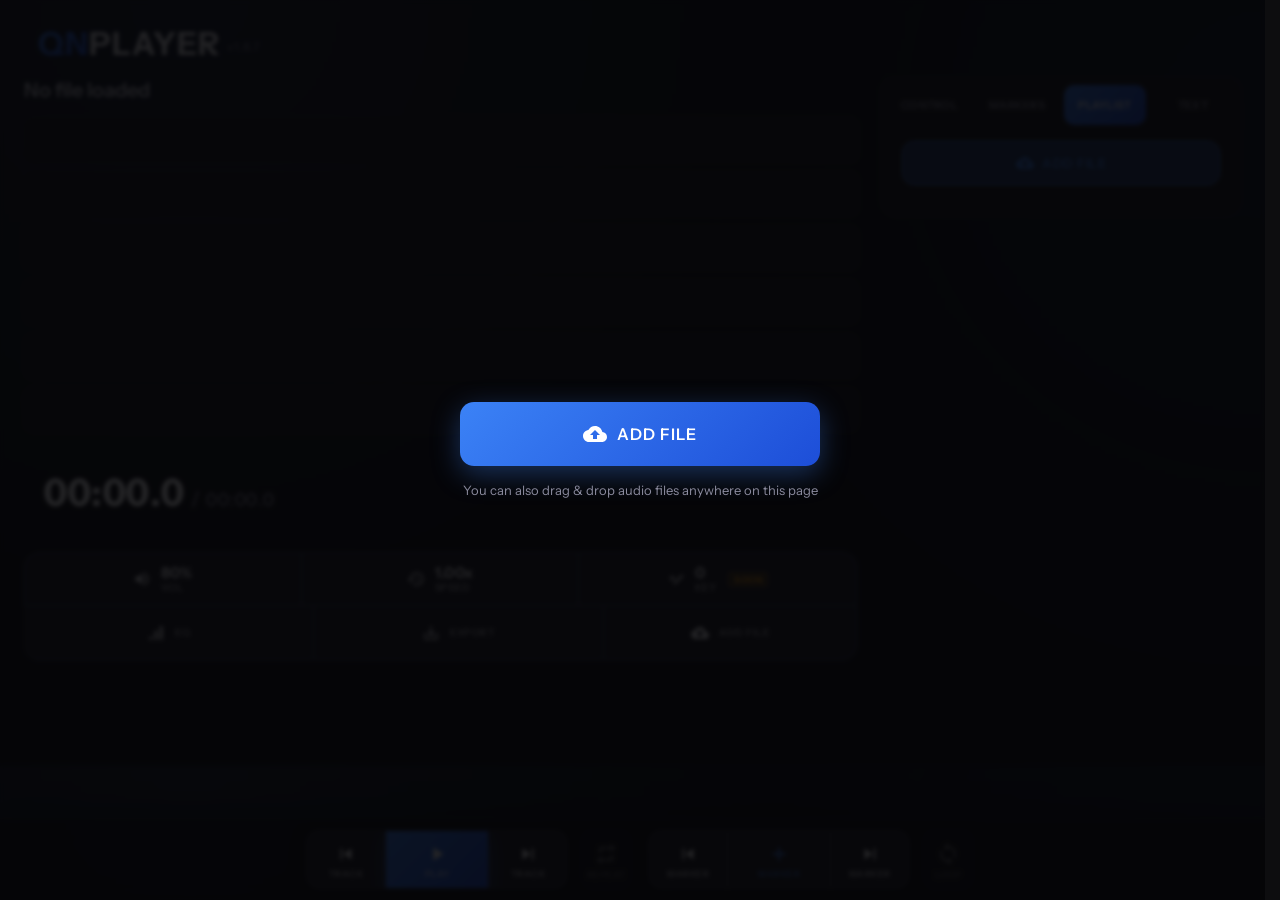
<file: index.html>
<!DOCTYPE html>
<html lang="en">
<head>
<meta charset="UTF-8">
<meta name="viewport" content="width=device-width, initial-scale=1.0, maximum-scale=1.0, user-scalable=no">
<title>QNPLAYER 1.8.7</title>
<link rel="icon" type="image/x-icon" href="favicon/favicon.ico">
<link rel="icon" type="image/png" sizes="16x16" href="favicon/favicon-16x16.png">
<link rel="icon" type="image/png" sizes="32x32" href="favicon/favicon-32x32.png">
<link rel="apple-touch-icon" sizes="180x180" href="favicon/apple-touch-icon.png">
<link rel="icon" type="image/png" sizes="192x192" href="favicon/android-chrome-192x192.png">
<link rel="icon" type="image/png" sizes="512x512" href="favicon/android-chrome-512x512.png">

<link rel="stylesheet" href="style-core.css">
<link rel="stylesheet" href="style-core-pc.css">
<link rel="stylesheet" href="style-layout-sp.css">
<script>
  window.QN_CURRENT_APP = "player";
  window.QN_SHORTCUTS = [
    { key: "Space", action: "Play / Pause" },
    { key: "P / M", action: "Add Marker" },
    { key: "L", action: "Toggle Loop" },
    { key: "R", action: "Toggle All Repeat" },
    { key: "1 - 9", action: "Jump to Marker" },
    { key: "Ctrl + 1 - 9", action: "Toggle Marker ON/OFF" },
    { key: "→", action: "Next Marker" },
    { key: "←", action: "Prev Marker (0.5s rule)" },
    { key: "↑", action: "First Marker" },
    { key: "↓", action: "Last Marker" },
    { key: "Ctrl + → / ←", action: "Speed +1% / -1%" },
    { key: "Ctrl + ↑ / ↓", action: "Key +1 / -1 semitone" },
    { key: "Ctrl + R", action: "Reset Speed & Key" }
  ];
</script>
</head>
<body>

<div id="dropOverlay">DROP AUDIO FILE HERE</div>

<div id="welcomeOverlay">
  <div class="welcome-content">
    <button id="welcomeSelectBtn" class="file-upload-btn">
      <svg viewBox="0 0 24 24"><path d="M19.35 10.04C18.67 6.59 15.64 4 12 4 9.11 4 6.6 5.64 5.35 8.04 2.34 8.36 0 10.91 0 14c0 3.31 2.69 6 6 6h13c2.76 0 5-2.24 5-5 0-2.64-2.05-4.78-4.65-4.96zM14 13v4h-4v-4H7l5-5 5 5h-3z"/></svg>
      <span>ADD FILE</span>
    </button>
    <p class="welcome-hint">You can also drag &amp; drop audio files anywhere on this page</p>
  </div>
</div>

<div id="appHeader">
  <div id="qnMenuMount"></div>
  <h1 id="appLogo"><span id="appLogoQN">QN</span>PLAYER <span id="appVersion">v1.8.7</span></h1>
</div>

<div class="app-container">
  <div class="player-section">
    <p id="appTitle"><span id="appTitleInner"><span id="appTitleText">No file loaded</span></span></p>
    <div id="vbarContainer">
      <div class="vbar" id="bar1"><canvas class="vwave" id="wave1"></canvas><div id="fill1" class="vfill"></div></div>
      <div class="vbar" id="bar2"><canvas class="vwave" id="wave2"></canvas><div id="fill2" class="vfill"></div></div>
      <div class="vbar" id="bar3"><canvas class="vwave" id="wave3"></canvas><div id="fill3" class="vfill"></div></div>
      <div class="vbar" id="bar4"><canvas class="vwave" id="wave4"></canvas><div id="fill4" class="vfill"></div></div>
      <div class="vbar" id="bar5"><canvas class="vwave" id="wave5"></canvas><div id="fill5" class="vfill"></div></div>
      <div class="vbar" id="bar6"><canvas class="vwave" id="wave6"></canvas><div id="fill6" class="vfill"></div></div>
    </div>
    
    <div class="top-controls" id="topControls">
      <!-- 1段目：前の曲 / 再生・停止 / 次の曲（三分割ボタン） + Repeat（単体） -->
      <div class="top-controls-row">
        <div class="tripleNavBtn" id="playbackTripleBtn" title="Prev / Play / Next Track">
          <button id="prevTrackBtn" class="tripleNavBtn-third tripleNavBtn-left" title="Prev Track">
            <svg viewBox="0 0 24 24"><path d="M6 6h2v12H6zm3.5 6l8.5 6V6z"/></svg>
            <span class="top-controls-btn-label">Track</span>
          </button>
          <span class="tripleNavBtn-divider"></span>
          <button id="playToggle" class="tripleNavBtn-third tripleNavBtn-center" title="Play / Pause">
            <svg viewBox="0 0 24 24"><path d="M8 5v14l11-7z"/></svg>
            <span class="top-controls-btn-label">Play</span>
          </button>
          <span class="tripleNavBtn-divider"></span>
          <button id="nextTrackBtn" class="tripleNavBtn-third tripleNavBtn-right" title="Next Track">
            <svg viewBox="0 0 24 24"><path d="M6 18l8.5-6L6 6v12zM16 6h2v12h-2z"/></svg>
            <span class="top-controls-btn-label">Track</span>
          </button>
        </div>
        <button id="allRepeatToggleBtn" class="loopbtn" title="Toggle All Repeat">
          <svg viewBox="0 0 24 24"><path d="M7 7h10v3l4-4-4-4v3H5v6h2V7zm10 10H7v-3l-4 4 4 4v-3h12v-6h-2v4z"/></svg>
          <span class="top-controls-btn-label">Repeat</span>
        </button>
      </div>

      <!-- 2段目：前マーカー / マーカー追加 / 次マーカー（三分割ボタン） + Loop（単体） -->
      <div class="top-controls-row">
        <div class="tripleNavBtn" id="markerNavBtn" title="Prev / Add / Next Marker">
          <button id="prevMarkerBtn" class="tripleNavBtn-third tripleNavBtn-left" title="Prev Marker">
            <svg viewBox="0 0 24 24"><path d="M6 6h2v12H6zm3.5 6l8.5 6V6z"/></svg>
            <span class="top-controls-btn-label">Marker</span>
          </button>
          <span class="tripleNavBtn-divider"></span>
          <button id="addPinBtn" class="tripleNavBtn-third tripleNavBtn-center" title="Add Marker">
            <svg viewBox="0 0 24 24"><path d="M19 13h-6v6h-2v-6H5v-2h6V5h2v6h6v2z"/></svg>
            <span class="top-controls-btn-label">Marker</span>
          </button>
          <span class="tripleNavBtn-divider"></span>
          <button id="nextMarkerBtn" class="tripleNavBtn-third tripleNavBtn-right" title="Next Marker">
            <svg viewBox="0 0 24 24"><path d="M6 18l8.5-6L6 6v12zM16 6h2v12h-2z"/></svg>
            <span class="top-controls-btn-label">Marker</span>
          </button>
        </div>
        <button id="loopToggleBtn" class="loopbtn" title="Toggle Loop">
          <svg viewBox="0 0 24 24"><path d="M12 4V1L8 5l4 4V6c3.31 0 6 2.69 6 6 0 1.01-.25 1.97-.7 2.8l1.46 1.46C19.54 15.03 20 13.57 20 12c0-4.42-3.58-8-8-8zm0 14c-3.31 0-6-2.69-6-6 0-1.01.25-1.97.7-2.8L5.24 7.74C4.46 8.97 4 10.43 4 12c0 4.42 3.58 8 8 8v3l4-4-4-4v3z"/></svg>
          <span class="top-controls-btn-label">Loop</span>
        </button>
      </div>
    </div>

    <!-- 常時表示のメインコントロール：TIME、VOL/SPEED/KEY（1行）、EQ/Export/Add File（1行）。
         旧「Basicタブ」の中身をタブ化せず常時表示に変更したもの。
         TIME表示は外枠なしの単独行。VOL/SPEED/KEY行とEQ/Export/AddFile行だけを
         1つの角丸ボックス(basic-panel-box)にまとめ、行間の境界線は無くして１枚に見せる。
         VOLはiOS Safariの仕様上機能しないため、SP幅ではCSS側で非表示にする
         （#volToggleBtn自体はPC/SP共通のDOM構造としてここに置いたまま、表示だけ出し分ける）。 -->
    <div class="time-controls-row">
      <div id="timeDisplay">
        <span id="currentTimeVal" class="time-val">00:00.0</span>
        <span class="time-sep">/</span>
        <span id="durationVal" class="time-dur">00:00.0</span>
      </div>
    </div>

    <div class="basic-panel-box">
      <!-- 1行目：Vol(PC幅のみ表示) / Speed / Key -->
      <div class="time-controls-row adjust-controls-row">
        <div class="time-controls-buttons">
        <div class="header-btn-wrapper">
          <button id="volToggleBtn" class="av-toggle-btn" title="Volume">
            <svg viewBox="0 0 24 24"><path d="M3 9v6h4l5 5V4L7 9H3zm13.5 3c0-1.77-1.02-3.29-2.5-4.03v8.05c1.48-.73 2.5-2.25 2.5-4.02zM14 3.23v2.06c2.89.86 5 3.54 5 6.71s-2.11 5.85-5 6.71v2.06c4.01-.91 7-4.49 7-8.77s-2.99-7.86-7-8.77z"/></svg>
            <span class="av-toggle-btn-text">
              <span class="av-toggle-btn-value" id="volToggleValue">80%</span>
              <span class="av-toggle-btn-label">Vol</span>
            </span>
          </button>
          <div class="av-popup" id="volPopup">
            <div class="control-card">
              <label>Volume <span id="volumeDisplay" style="color:#fff;">0.80</span></label>
              <input type="range" id="volume" min="0" max="1" step="0.01" value="0.8">
            </div>
          </div>
        </div>

        <div class="header-btn-wrapper">
          <button id="speedToggleBtn" class="av-toggle-btn" title="Speed">
            <svg viewBox="0 0 24 24"><path d="M13 3c-4.97 0-9 4.03-9 9H1l3.89 3.89.07.14L9 12H6c0-3.87 3.13-7 7-7s7 3.13 7 7-3.13 7-7 7c-1.93 0-3.68-.79-4.94-2.06l-1.42 1.42C8.27 19.99 10.51 21 13 21c4.97 0 9-4.03 9-9s-4.03-9-9-9zm-1 5v5l4.28 2.54.72-1.21-3.5-2.08V8H12z"/></svg>
            <span class="av-toggle-btn-text">
              <span class="av-toggle-btn-value" id="speedToggleValue">1.0x</span>
              <span class="av-toggle-btn-label">Speed</span>
            </span>
          </button>
          <div class="av-popup" id="speedPopup">
            <div class="control-card">
              <label>
                Speed <span id="speedDisplay" style="color:#fff;">1.00</span>x
                <button class="mini-reset-btn" id="speedResetBtn" title="Reset speed to 1.00x">↺</button>
              </label>
              <input type="range" id="speedRange" min="0.5" max="1.5" step="0.01" value="1.0">
            </div>

            <!-- アドバンス機能：マーカー区間ループ(LOOP ON時)をx回通過するたびに、
                 Speedをy%だけ自動で増減する。ギター等の練習で「弾けるようになったら少しずつ
                 テンポを上げる」操作を自動化するためのもの。 -->
            <div class="control-card auto-speed-card">
              <label class="auto-speed-header">
                <span>Auto Speed</span>
                <button class="glow-switch" id="autoSpeedToggleBtn" role="switch" aria-checked="false" title="Automatically adjust speed every N loops">
                  <span class="glow-switch-knob"></span>
                </button>
              </label>
              <div class="auto-speed-settings" id="autoSpeedSettings">
                <div class="auto-speed-row">
                  <span class="auto-speed-row-label">Every</span>
                  <input type="number" id="autoSpeedEveryN" class="auto-speed-number" min="1" max="99" step="1" value="5">
                  <span class="auto-speed-row-label">loops</span>
                </div>
                <div class="auto-speed-row">
                  <div class="auto-speed-direction" id="autoSpeedDirection">
                    <button type="button" class="auto-speed-dir-btn active" data-dir="up">Speed Up</button>
                    <button type="button" class="auto-speed-dir-btn" data-dir="down">Speed Down</button>
                  </div>
                </div>
                <div class="auto-speed-row">
                  <span class="auto-speed-row-label">by</span>
                  <input type="number" id="autoSpeedStepPercent" class="auto-speed-number" min="1" max="50" step="1" value="5">
                  <span class="auto-speed-row-label">%</span>
                </div>
                <div class="auto-speed-row">
                  <span class="auto-speed-row-label">Limit</span>
                  <input type="number" id="autoSpeedLimit" class="auto-speed-number" min="50" max="150" step="1" value="150">
                  <span class="auto-speed-row-label">%</span>
                </div>
                <div class="auto-speed-status" id="autoSpeedStatus">Loop progress: 0 / 5</div>
              </div>
            </div>
          </div>
        </div>

        <div class="header-btn-wrapper">
          <button id="keyToggleBtn" class="av-toggle-btn" title="Key">
            <svg viewBox="0 0 24 24"><path d="M7 14c1.66 0 3-1.34 3-3s-1.34-3-3-3-3 1.34-3 3 1.34 3 3 3zm0-4c.55 0 1 .45 1 1s-.45 1-1 1-1-.45-1-1 .45-1 1-1zm14.71-2.37l-1.34-1.34c-.2-.2-.51-.2-.71 0L9 16.96V19h2.04l10.66-10.66c.2-.2.2-.51.01-.71z"/></svg>
            <span class="av-toggle-btn-text">
              <span class="av-toggle-btn-value" id="keyToggleValue">0</span>
              <span class="av-toggle-btn-label">Key</span>
            </span>
            <span class="key-disabled-badge">SOON</span>
          </button>
          <div class="av-popup" id="keyPopup">
            <div class="control-card key-control-card">
              <label>
                Key <span id="keyDisplay" style="color:#fff;">0</span> st
                <button class="mini-reset-btn" id="keyResetBtn" title="Reset key to 0">↺</button>
              </label>
              <div class="key-stepper">
                <button id="keyDownBtn" class="key-step-btn" title="Key down 1 semitone">−</button>
                <div class="key-stepper-bar">
                  <div class="key-stepper-fill" id="keyStepperFill"></div>
                </div>
                <button id="keyUpBtn" class="key-step-btn" title="Key up 1 semitone">+</button>
              </div>
            </div>
          </div>
        </div>
        </div>
      </div>

      <!-- 2行目：EQ / Export / Add File（全て同じav-toggle-btnデザインで統一） -->
      <div class="time-controls-row adjust-controls-row">
        <div class="time-controls-buttons">
          <button id="eqToggleBtn" class="av-toggle-btn" title="Equalizer">
            <svg viewBox="0 0 24 24"><path d="M3 17h4v4H3v-4zm7-8h4v12h-4V9zm7-6h4v18h-4V3z"/></svg>
            <span class="av-toggle-btn-text">
              <span class="av-toggle-btn-label">EQ</span>
            </span>
          </button>

          <button id="exportToggleBtn" class="av-toggle-btn" title="Export Audio">
            <svg viewBox="0 0 24 24"><path d="M19 12v7H5v-7H3v7c0 1.1.9 2 2 2h14c1.1 0 2-.9 2-2v-7h-2zM13 12.67l2.59-2.58L17 11.5l-5 5-5-5 1.41-1.41L11 12.67V3h2v9.67z"/></svg>
            <span class="av-toggle-btn-text">
              <span class="av-toggle-btn-label">Export</span>
            </span>
          </button>

          <div class="header-btn-wrapper" id="fileUploadWrapper">
            <label for="fileInput" class="av-toggle-btn" title="Add File" style="cursor: pointer;">
              <svg viewBox="0 0 24 24"><path d="M19.35 10.04C18.67 6.59 15.64 4 12 4 9.11 4 6.6 5.64 5.35 8.04 2.34 8.36 0 10.91 0 14c0 3.31 2.69 6 6 6h13c2.76 0 5-2.24 5-5 0-2.64-2.05-4.78-4.65-4.96zM14 13v4h-4v-4H7l5-5 5 5h-3z"/></svg>
              <span class="av-toggle-btn-text">
                <span class="av-toggle-btn-label">Add File</span>
              </span>
            </label>
            <input type="file" id="fileInput" accept="audio/*,.mp3,.wav,.ogg,.oga,.m4a,.aac,.flac,.webm,.opus" multiple style="display:none;">
          </div>
        </div>
      </div>
    </div>

    <!-- SP幅専用：Basic欄はVOL/EQ/Export/AddFileを持たず、SPEED・AUTO SPEED・KEYの
         現在値を「表示」するだけの行にする（ボタンではなく情報表示の見た目にする）。
         CONTROLタブ内の並び順(Speed→Auto Speed→Key)と揃えている。
         どれをタップしてもCONTROLタブが開く。PC幅ではCSS側で非表示にする。 -->
    <div class="sp-status-panel" id="spStatusPanel">
      <button class="sp-status-item" id="spStatusSpeed" title="Speed">
        <span class="sp-status-item-label">Speed</span>
        <span class="sp-status-item-value" id="spStatusSpeedValue">1.00x</span>
      </button>
      <button class="sp-status-item" id="spStatusAutoSpeed" title="Auto Speed">
        <span class="sp-status-item-label">Auto Speed</span>
        <span class="sp-status-item-value" id="spStatusAutoSpeedValue">5/5 +5%</span>
        <span class="sp-status-item-sub" id="spStatusAutoSpeedLimit">limit 1.00x</span>
      </button>
      <button class="sp-status-item" id="spStatusKey" title="Key">
        <span class="sp-status-item-label">Key</span>
        <span class="sp-status-item-value" id="spStatusKeyValue">0</span>
      </button>
    </div>
  </div>

  <!-- SP幅限定：サイドバー(Control/Markers/Playlist)を開閉する、または
       モーダル・ファイル選択を直接開く（EQ/Export/Add File）画面右端の縦長吸着ボタン一覧。
       PC幅では常時表示のBasic欄・サイドバーがあるため不要（CSS側で非表示にする）。 -->
  <div class="sidebar-toggle-tabs" id="sidebarToggleTabs">
    <button class="sidebar-toggle-btn" id="sidebarToggleControl" data-tab="control">Control</button>
    <button class="sidebar-toggle-btn" id="sidebarToggleMarkers" data-tab="markers">Markers</button>
    <button class="sidebar-toggle-btn" id="sidebarTogglePlaylist" data-tab="playlist">Playlist</button>
    <button class="sidebar-toggle-btn" id="sidebarToggleText" data-tab="text">Text</button>
    <button class="sidebar-toggle-btn" id="sidebarToggleEq" data-action="eq">EQ</button>
    <button class="sidebar-toggle-btn" id="sidebarToggleExport" data-action="export">Export</button>
    <button class="sidebar-toggle-btn" id="sidebarToggleAddFile" data-action="addfile">Add File</button>
  </div>

  <!-- SP幅でサイドバーを開いている間、背後をタップして閉じるためのオーバーレイ -->
  <div class="sidebar-overlay" id="sidebarOverlay"></div>

  <div class="sidebar-section" id="sidebarSection">
    <!-- Control / Markers / Playlist の切り替えタブ（旧Basicタブは撤去、Controlは新設） -->
    <div class="mobile-tabs" id="mobileTabs">
      <button class="mobile-tab-btn" data-tab="control">Control</button>
      <button class="mobile-tab-btn" data-tab="markers">Markers</button>
      <button class="mobile-tab-btn active" data-tab="playlist">Playlist</button>
      <button class="mobile-tab-btn" data-tab="text">Text</button>
    </div>

    <!-- Controlタブ：VOL/SPEED(+Auto Speed)/KEYのスライダー・操作UI自体を、ポップアップに
         隠さず上から順に展開表示する。Basic欄側とはIDを分け、値は双方向に同期させる。 -->
    <div class="mobile-tab-panel" data-tab-panel="control">
      <div class="markers-heading-row">
        <h3>Control</h3>
      </div>
      <div class="control-list">
        <div class="control-card">
          <label>Volume <span id="controlVolumeDisplay" style="color:#fff;">0.80</span></label>
          <input type="range" id="controlVolume" min="0" max="1" step="0.01" value="0.8">
        </div>

        <div class="control-card">
          <label>
            Speed <span id="controlSpeedDisplay" style="color:#fff;">1.00</span>x
            <button class="mini-reset-btn" id="controlSpeedResetBtn" title="Reset speed to 1.00x">↺</button>
          </label>
          <input type="range" id="controlSpeedRange" min="0.5" max="1.5" step="0.01" value="1.0">

          <!-- Auto Speedは常に表示するが、OFFの間は暗く（低opacityに）して操作対象でないことを示す。
               Speedと同じ枠内に収め、1つの機能としてまとまって見えるようにする。 -->
          <div class="auto-speed-card" id="controlAutoSpeedCard">
            <label class="auto-speed-header">
              <span>Auto Speed</span>
              <button class="glow-switch" id="controlAutoSpeedToggleBtn" role="switch" aria-checked="false" title="Automatically adjust speed every N loops">
                <span class="glow-switch-knob"></span>
              </button>
            </label>
            <div class="auto-speed-settings open" id="controlAutoSpeedSettings">
              <div class="auto-speed-row">
                <span class="auto-speed-row-label">Every</span>
                <input type="number" id="controlAutoSpeedEveryN" class="auto-speed-number" min="1" max="99" step="1" value="5">
                <span class="auto-speed-row-label">loops</span>
              </div>
              <div class="auto-speed-row">
                <div class="auto-speed-direction" id="controlAutoSpeedDirection">
                  <button type="button" class="auto-speed-dir-btn active" data-dir="up">Speed Up</button>
                  <button type="button" class="auto-speed-dir-btn" data-dir="down">Speed Down</button>
                </div>
              </div>
              <div class="auto-speed-row">
                <span class="auto-speed-row-label">by</span>
                <input type="number" id="controlAutoSpeedStepPercent" class="auto-speed-number" min="1" max="50" step="1" value="5">
                <span class="auto-speed-row-label">%</span>
              </div>
              <div class="auto-speed-row">
                <span class="auto-speed-row-label">Limit</span>
                <input type="number" id="controlAutoSpeedLimit" class="auto-speed-number" min="50" max="150" step="1" value="150">
                <span class="auto-speed-row-label">%</span>
              </div>
              <div class="auto-speed-status" id="controlAutoSpeedStatus">Loop progress: 0 / 5</div>
            </div>
          </div>
        </div>

        <div class="control-card key-control-card">
          <label>
            Key <span id="controlKeyDisplay" style="color:#fff;">0</span> st
            <button class="mini-reset-btn" id="controlKeyResetBtn" title="Reset key to 0">↺</button>
          </label>
          <div class="key-stepper">
            <button id="controlKeyDownBtn" class="key-step-btn" title="Key down 1 semitone">−</button>
            <div class="key-stepper-bar">
              <div class="key-stepper-fill" id="controlKeyStepperFill"></div>
            </div>
            <button id="controlKeyUpBtn" class="key-step-btn" title="Key up 1 semitone">+</button>
          </div>
        </div>
      </div>
    </div>

    <div class="mobile-tab-panel" data-tab-panel="markers">
      <div class="markers-heading-row">
        <h3>Markers</h3>
        <span id="loopInfo">ACTIVE 0/0</span>
      </div>
      <!-- リストを見ながら追加できるよう、コントロールバーのaddPinBtnと同じ機能のボタンをここにも置く。 -->
      <button id="addPinBtnInline" class="tab-inline-action-btn" title="Add Marker">
        <svg viewBox="0 0 24 24"><path d="M19 13h-6v6h-2v-6H5v-2h6V5h2v6h6v2z"/></svg>
        <span>Add Marker</span>
      </button>
      <div id="pinList"></div>
    </div>

    <div class="mobile-tab-panel" data-tab-panel="playlist">
      <div class="markers-heading-row">
        <h3>Playlist</h3>
        <span id="playlistInfo">0 tracks</span>
      </div>
      <!-- リストを見ながら追加できるよう、既存のfileInputを発火させるボタンをここにも置く。 -->
      <button id="selectFileBtnInline" class="tab-inline-action-btn" title="Add File">
        <svg viewBox="0 0 24 24"><path d="M19.35 10.04C18.67 6.59 15.64 4 12 4 9.11 4 6.6 5.64 5.35 8.04 2.34 8.36 0 10.91 0 14c0 3.31 2.69 6 6 6h13c2.76 0 5-2.24 5-5 0-2.64-2.05-4.78-4.65-4.96zM14 13v4h-4v-4H7l5-5 5 5h-3z"/></svg>
        <span>Add File</span>
      </button>
      <div id="playlistBox"></div>
    </div>

    <!-- Textタブ：ファイル名(currentFileName)ごとに紐付けてlocalStorageへ保存する
         自由入力メモ欄。歌詞に限らず何でも書けるようTextという汎用名にしている。 -->
    <div class="mobile-tab-panel" data-tab-panel="text">
      <div class="markers-heading-row">
        <h3>Text</h3>
        <button id="noteTextFullscreenBtn" class="tab-icon-btn" title="Fullscreen">
          <svg viewBox="0 0 24 24"><path d="M7 14H5v5h5v-2H7v-3zm-2-4h2V7h3V5H5v5zm12 7h-3v2h5v-5h-2v3zM14 5v2h3v3h2V5h-5z"/></svg>
        </button>
      </div>
      <textarea id="noteTextArea" class="note-textarea" placeholder="Lyrics, memo, anything…"></textarea>
    </div>
  </div>
</div>

<!-- Textタブ：フルスクリーン表示。テキストを大きく読み書きしたい時用に画面全体を覆う。
     中のtextarea(#noteTextAreaFullscreen)はnoteTextAreaと値を相互同期させる（player-ui-shared.js）。
     文字サイズは+/-ボタンでfont-sizeを調整し、localStorageに好みの値を保存する。 -->
<div id="textFullscreenOverlay" class="text-fullscreen-overlay">
  <div class="text-fullscreen-header">
    <div class="text-fullscreen-font-controls">
      <button id="noteTextFontDecBtn" class="tab-icon-btn" title="Decrease text size">−</button>
      <button id="noteTextFontIncBtn" class="tab-icon-btn" title="Increase text size">＋</button>
    </div>
    <button id="noteTextFullscreenCloseBtn" class="tab-icon-btn" title="Close">✕</button>
  </div>
  <textarea id="noteTextAreaFullscreen" class="note-textarea note-textarea-fullscreen" placeholder="Lyrics, memo, anything…"></textarea>
</div>

<!-- EQ設定モーダル -->
<div id="eqModalOverlay" class="export-modal-overlay">
  <div class="export-modal eq-modal">
    <div class="export-modal-header">
      <span>Equalizer</span>
      <button id="eqModalCloseBtn" class="export-modal-close" title="Close">✕</button>
    </div>

    <div class="export-modal-body">
      <div class="export-section" id="eqInlineSection">
        <!-- SP幅限定：KEYとEQの間の区切り線とタイトル（PC幅ではモーダルヘッダーにタイトルがあるため非表示） -->
        <div class="basic-panel-divider eq-inline-divider"></div>
        <div class="eq-inline-title">Equalizer</div>
        <div class="eq-preset-row">
          <div class="eq-preset-buttons" id="eqPresetButtons">
            <button type="button" class="eq-preset-btn" data-preset="flat">Flat</button>
            <button type="button" class="eq-preset-btn" data-preset="bass">Bass Boost</button>
            <button type="button" class="eq-preset-btn" data-preset="vocal">Vocal</button>
            <button type="button" class="eq-preset-btn" data-preset="treble">Treble Boost</button>
            <button type="button" class="eq-preset-btn" data-preset="vshape">V-Shape</button>
          </div>
        </div>
        <p class="eq-hint">Drag across the bands to draw a curve</p>
        <div class="eq-bands" id="eqBands">
          <div class="eq-band" data-freq="31">
            <span class="eq-band-gain" id="eqGain0">0</span>
            <div class="eq-slider-track"><input type="range" class="eq-vslider" id="eqBand0" min="-15" max="15" step="1" value="0" orient="vertical"></div>
            <span class="eq-band-freq">31</span>
          </div>
          <div class="eq-band" data-freq="62">
            <span class="eq-band-gain" id="eqGain1">0</span>
            <div class="eq-slider-track"><input type="range" class="eq-vslider" id="eqBand1" min="-15" max="15" step="1" value="0" orient="vertical"></div>
            <span class="eq-band-freq">62</span>
          </div>
          <div class="eq-band" data-freq="125">
            <span class="eq-band-gain" id="eqGain2">0</span>
            <div class="eq-slider-track"><input type="range" class="eq-vslider" id="eqBand2" min="-15" max="15" step="1" value="0" orient="vertical"></div>
            <span class="eq-band-freq">125</span>
          </div>
          <div class="eq-band" data-freq="250">
            <span class="eq-band-gain" id="eqGain3">0</span>
            <div class="eq-slider-track"><input type="range" class="eq-vslider" id="eqBand3" min="-15" max="15" step="1" value="0" orient="vertical"></div>
            <span class="eq-band-freq">250</span>
          </div>
          <div class="eq-band" data-freq="500">
            <span class="eq-band-gain" id="eqGain4">0</span>
            <div class="eq-slider-track"><input type="range" class="eq-vslider" id="eqBand4" min="-15" max="15" step="1" value="0" orient="vertical"></div>
            <span class="eq-band-freq">500</span>
          </div>
          <div class="eq-band" data-freq="1000">
            <span class="eq-band-gain" id="eqGain5">0</span>
            <div class="eq-slider-track"><input type="range" class="eq-vslider" id="eqBand5" min="-15" max="15" step="1" value="0" orient="vertical"></div>
            <span class="eq-band-freq">1k</span>
          </div>
          <div class="eq-band" data-freq="2000">
            <span class="eq-band-gain" id="eqGain6">0</span>
            <div class="eq-slider-track"><input type="range" class="eq-vslider" id="eqBand6" min="-15" max="15" step="1" value="0" orient="vertical"></div>
            <span class="eq-band-freq">2k</span>
          </div>
          <div class="eq-band" data-freq="4000">
            <span class="eq-band-gain" id="eqGain7">0</span>
            <div class="eq-slider-track"><input type="range" class="eq-vslider" id="eqBand7" min="-15" max="15" step="1" value="0" orient="vertical"></div>
            <span class="eq-band-freq">4k</span>
          </div>
          <div class="eq-band" data-freq="8000">
            <span class="eq-band-gain" id="eqGain8">0</span>
            <div class="eq-slider-track"><input type="range" class="eq-vslider" id="eqBand8" min="-15" max="15" step="1" value="0" orient="vertical"></div>
            <span class="eq-band-freq">8k</span>
          </div>
          <div class="eq-band" data-freq="16000">
            <span class="eq-band-gain" id="eqGain9">0</span>
            <div class="eq-slider-track"><input type="range" class="eq-vslider" id="eqBand9" min="-15" max="15" step="1" value="0" orient="vertical"></div>
            <span class="eq-band-freq">16k</span>
          </div>
        </div>
      </div>
    </div>
  </div>
</div>

<!-- エクスポート設定モーダル -->
<div id="exportModalOverlay" class="export-modal-overlay">
  <div class="export-modal">
    <div class="export-modal-header">
      <span>Export Audio</span>
      <button id="exportModalCloseBtn" class="export-modal-close" title="Close">✕</button>
    </div>

    <div class="export-modal-body">
      <div class="export-section">
        <label class="export-section-label">Range</label>
        <div class="export-range-options">
          <label class="export-radio-row">
            <input type="radio" name="exportRange" id="exportRangeAll" value="all" checked>
            <span>All (Full Track)</span>
          </label>
          <label class="export-radio-row">
            <input type="radio" name="exportRange" id="exportRangeMarker" value="marker">
            <span>Marker Range</span>
          </label>
        </div>
        <div class="export-marker-range-selects" id="exportMarkerRangeSelects">
          <div class="export-marker-select-group">
            <label class="export-marker-select-label">Start</label>
            <select id="exportMarkerStartSelect" class="export-marker-select" disabled>
              <option value="">No markers available</option>
            </select>
          </div>
          <div class="export-marker-select-group">
            <label class="export-marker-select-label">End</label>
            <select id="exportMarkerEndSelect" class="export-marker-select" disabled>
              <option value="">No markers available</option>
            </select>
          </div>
        </div>
      </div>

      <div class="export-section">
        <label class="export-section-label">Apply Effects</label>
        <div class="export-effect-options">
          <label class="export-checkbox-row">
            <input type="checkbox" id="exportApplySpeed" checked>
            <span>Speed</span>
          </label>
          <label class="export-checkbox-row">
            <input type="checkbox" id="exportApplyKey" checked>
            <span>Key</span>
          </label>
          <label class="export-checkbox-row">
            <input type="checkbox" id="exportApplyEq" checked>
            <span>EQ</span>
          </label>
        </div>
      </div>

      <div class="export-section">
        <label class="export-section-label">File Name</label>
        <input type="text" id="exportFileName" class="export-filename-input" placeholder="output">
      </div>

      <div class="export-section">
        <label class="export-section-label">Format</label>
        <div class="export-format-options">
          <label class="export-radio-row">
            <input type="radio" name="exportFormat" id="exportFormatWav" value="wav" checked>
            <span>WAV</span>
          </label>
          <label class="export-radio-row">
            <input type="radio" name="exportFormat" id="exportFormatMp3" value="mp3">
            <span>MP3</span>
          </label>
        </div>

        <!-- WAV選択時：サンプルレート -->
        <div class="export-format-detail" id="exportWavDetail">
          <label class="export-marker-select-label">Sample Rate</label>
          <select id="exportWavSampleRate" class="export-marker-select">
            <option value="44100" selected>44.1 kHz</option>
            <option value="48000">48 kHz</option>
          </select>
        </div>

        <!-- MP3選択時：ビットレート -->
        <div class="export-format-detail" id="exportMp3Detail" style="display:none;">
          <label class="export-marker-select-label">Bitrate</label>
          <select id="exportMp3Bitrate" class="export-marker-select">
            <option value="128" selected>128 kbps</option>
            <option value="192">192 kbps</option>
            <option value="320">320 kbps</option>
          </select>
        </div>
      </div>
    </div>

    <div class="export-modal-footer">
      <div id="exportStatus" class="export-status"></div>
      <button id="exportCancelBtn" class="export-cancel-btn" title="Close">Cancel</button>
      <button id="exportRunBtn" class="export-run-btn">Export</button>
    </div>
  </div>
</div>

<!-- スマホ幅でtop-controlsを画面下部に固定した際、ページ最下部（フッター前）に高さ分の余白を確保する -->
<div class="top-controls-spacer" id="topControlsSpacer"></div>


<script src="lame.min.js"></script>
<script src="player-core.js"></script>
<script src="player-ui-shared.js"></script>
<script src="player-ui-sp.js"></script>
<script src="player-ui-pc.js"></script>
<script src="qn-menu.js"></script>
</body>
</html>
</file>
<file: style-core.css>
/* ============================================================
   style-core.css
   PC版デフォルトのレイアウト + PC/SP共通のデザイン（色・フォント・
   部品単体の見た目）。メディアクエリを含まない。
   スマホ幅(max-width:768px, 900px)向けの上書きは style-layout-sp.css 側。
   ============================================================ */

@import url('https://fonts.googleapis.com/css2?family=Instrument+Sans:wght@400;500;600;700&display=swap');

:root {
  --accent-primary: #3b82f6;
  --accent-secondary: #1d4ed8;
  --accent-glow: rgba(59, 130, 246, 0.35);
  --accent-hover-1: #2563eb;
  --accent-hover-2: #1e40af;
  --font-display: 'Instrument Sans';
  --font-body: 'Instrument Sans';

  /* ============================================================
     モーション設計トークン（docs/ui-motion-haptics-design.md 参照）
     4種のイージングを動作の意味ごとに使い分ける。
     ============================================================ */
  /* Snap: 即応。ボタンpress/hover、トグルON-OFF、ドラッグ追従 */
  --ease-snap: cubic-bezier(0.2, 0, 0, 1);
  /* Glide: 滑走。値の変化、タブ切替、パネル開閉、テーマ切替 */
  --ease-glide: cubic-bezier(0.4, 0, 0.2, 1);
  /* Pop: 弾む。ポップアップ/モーダルの出現、選択の確定 */
  --ease-pop: cubic-bezier(0.34, 1.56, 0.64, 1);
  /* Dismiss: 退出。ポップアップ/モーダルを閉じる、消失系 */
  --ease-dismiss: cubic-bezier(0.4, 0, 1, 1);

  --dur-hover: 130ms;
  --dur-press: 100ms;
  --dur-open: 240ms;
  --dur-modal: 300ms;
  --dur-dismiss: 200ms;
}

/* ピンチズーム（拡大縮小ジェスチャー）を無効化する。
   viewportメタタグのuser-scalable=noと合わせ、二重の保険としてtouch-actionでも制限する。
   pan-x pan-yは通常のスクロール操作自体は引き続き許可し、拡大縮小ジェスチャーだけを禁止する。 */
html {
  touch-action: pan-x pan-y;
}

[data-qn-theme="blue"] {
  --accent-primary: #3b82f6;
  --accent-secondary: #1d4ed8;
  --accent-glow: rgba(59, 130, 246, 0.35);
  --accent-hover-1: #2563eb;
  --accent-hover-2: #1e40af;
}

[data-qn-theme="emerald"] {
  --accent-primary: #10b981;
  --accent-secondary: #047857;
  --accent-glow: rgba(16, 185, 129, 0.35);
  --accent-hover-1: #059669;
  --accent-hover-2: #065f46;
}

[data-qn-theme="purple"] {
  --accent-primary: #8b5cf6;
  --accent-secondary: #6d28d9;
  --accent-glow: rgba(139, 92, 246, 0.35);
  --accent-hover-1: #7c3aed;
  --accent-hover-2: #5b21b6;
}

[data-qn-theme="rose"] {
  --accent-primary: #f43f5e;
  --accent-secondary: #be123c;
  --accent-glow: rgba(244, 63, 94, 0.35);
  --accent-hover-1: #e11d48;
  --accent-hover-2: #9f1239;
}

[data-qn-theme="amber"] {
  --accent-primary: #f59e0b;
  --accent-secondary: #b45309;
  --accent-glow: rgba(245, 158, 11, 0.35);
  --accent-hover-1: #d97706;
  --accent-hover-2: #92400e;
}

[data-qn-theme="cyan"] {
  --accent-primary: #06b6d4;
  --accent-secondary: #0e7490;
  --accent-glow: rgba(6, 182, 212, 0.35);
  --accent-hover-1: #0891b2;
  --accent-hover-2: #155e75;
}

[data-qn-theme="indigo"] {
  --accent-primary: #6366f1;
  --accent-secondary: #4338ca;
  --accent-glow: rgba(99, 102, 241, 0.35);
  --accent-hover-1: #4f46e5;
  --accent-hover-2: #3730a3;
}

[data-qn-theme="pink"] {
  --accent-primary: #ec4899;
  --accent-secondary: #be185d;
  --accent-glow: rgba(236, 72, 153, 0.35);
  --accent-hover-1: #db2777;
  --accent-hover-2: #9d174d;
}

[data-qn-theme="lime"] {
  --accent-primary: #84cc16;
  --accent-secondary: #4d7c0f;
  --accent-glow: rgba(132, 204, 22, 0.35);
  --accent-hover-1: #65a30d;
  --accent-hover-2: #3f6212;
}

[data-qn-theme="orange"] {
  --accent-primary: #f97316;
  --accent-secondary: #c2410c;
  --accent-glow: rgba(249, 115, 22, 0.35);
  --accent-hover-1: #ea580c;
  --accent-hover-2: #9a3412;
}

[data-qn-theme="teal"] {
  --accent-primary: #14b8a6;
  --accent-secondary: #0f766e;
  --accent-glow: rgba(20, 184, 166, 0.35);
  --accent-hover-1: #0d9488;
  --accent-hover-2: #115e59;
}

[data-qn-theme="violet"] {
  --accent-primary: #a855f7;
  --accent-secondary: #7e22ce;
  --accent-glow: rgba(168, 85, 247, 0.35);
  --accent-hover-1: #9333ea;
  --accent-hover-2: #6b21a8;
}

[data-qn-theme="red"] {
  --accent-primary: #ef4444;
  --accent-secondary: #b91c1c;
  --accent-glow: rgba(239, 68, 68, 0.35);
  --accent-hover-1: #dc2626;
  --accent-hover-2: #991b1b;
}

[data-qn-theme="sky"] {
  --accent-primary: #0ea5e9;
  --accent-secondary: #0369a1;
  --accent-glow: rgba(14, 165, 233, 0.35);
  --accent-hover-1: #0284c7;
  --accent-hover-2: #075985;
}

body {
  /* ベースの単色(#0d0d0f)の上に、テーマカラー(--accent-primary)を使った
     ごく薄いグローを左上・右上から重ねる。--accent-glowは元々ボタンの
     シャドウ用で透明度0.35と濃いため、ここでは別途0.08程度に抑えて
     背景として使っても主張しすぎないようにしている。
     テーマ切替時、--accent-primaryが変わればグローの色も自動で追従する。 */
  background:
    radial-gradient(circle at 15% 0%, color-mix(in srgb, var(--accent-primary) 12%, transparent), transparent 45%),
    radial-gradient(circle at 100% 15%, color-mix(in srgb, var(--accent-secondary) 10%, transparent), transparent 40%),
    #0d0d0f;
  color: #f0f0f3;
  font-family: var(--font-body, 'Instrument Sans'), -apple-system, BlinkMacSystemFont, sans-serif;
  padding: 24px;
  margin: 0;
  display: flex;
  flex-direction: column;
  /* QNPITCH等と同じく、ウィンドウ幅に関わらず常に左端からpadding固定にするため
     stretchにする（以前のcenterだと#appHeader/.app-containerのmax-width(1400px)を
     超えるウィンドウ幅で左右中央寄せになり、幅によって左マージンの見え方が変動していた）。 */
  align-items: stretch;
}

#appHeader {
  width: 100%;
  /* サイドバー(360px固定)以外のメイン領域は画面幅いっぱいに伸ばす方針のため、
     max-widthでの頭打ちは廃止（.app-container側と合わせる）。 */
  display: flex;
  align-items: center;
  gap: 14px;
  position: relative;
  /* ハンバーガーメニュー(.qn-menu-popup)はposition: fixedになっており、
     #appHeaderのスタッキングコンテキストの外側に自力で出られるため、
     #appHeader自体のz-indexを吸着タブ(410)やサイドバー(400)より
     高くしておく必要はない。SP幅でサイドバーを開いた時は、ヘッダーより
     サイドバーが手前に来る（ヘッダーが隠れる）のが意図した挙動のため、
     それらより低い値に戻す。 */
  z-index: 200;
}

#appLogo {
  font-family: var(--font-display, 'Instrument Sans'), sans-serif;
  font-size: 32px;
  font-weight: 700;
  letter-spacing: 1px;
  margin: 0;
  color: #f0f0f3;
  text-transform: uppercase;
}

#appLogoQN {
  /* テーマカラー(--accent-primary → --accent-secondary)を使ったグラデーション文字。
     background-clip: textでテキストの形にグラデーションを流し込み、
     本来のcolorはtransparentにして背景を透かして見せる。
     Safari等webkit系ブラウザ向けに-webkit-プレフィックス版も明記する。 */
  background: linear-gradient(135deg, var(--accent-primary), var(--accent-secondary));
  -webkit-background-clip: text;
  background-clip: text;
  -webkit-text-fill-color: transparent;
  color: transparent;
}

#appVersion {
  font-size: 12px;
  font-weight: 500;
  letter-spacing: 0.5px;
  color: #6b6b7b;
  text-transform: none;
  vertical-align: middle;
}

#appTitle {
  /* 以前は#appHeader内でappLogoの下に居て、margin-bottom: 15pxだけで
     波形(#vbarContainer)との間隔を作っていた。.player-sectionの直下に
     移動した今は親のgap: 20pxが#appTitleと#vbarContainerの間にも
     自動で入るため、そのままだと20px+15px=35pxに広がってしまう。
     見た目を変えないよう、gapとの重複分を差し引いたマイナスマージンで
     元の15px間隔を維持する（20px gap - 5px = 15px相当）。 */
  margin: 0 0 -5px;
  font-family: var(--font-body, 'Instrument Sans'), sans-serif;
  font-size: 20px;
  font-weight: 600;
  color: #d0d0d8;
  overflow: hidden;
  white-space: nowrap;
  max-width: 100%;
}

#appTitleInner {
  display: inline-flex;
  white-space: nowrap;
}

#appTitleText {
  display: inline-block;
  white-space: nowrap;
}

/* ファイル名が長くコンテナに収まらない場合のみ付与されるマーキー（電光掲示板）表示 */
#appTitle.marquee #appTitleInner {
  animation: appTitleMarquee var(--marquee-duration, 12s) linear infinite;
}

#appTitle.marquee #appTitleText.marquee-clone {
  display: inline-block;
  padding-left: 60px;
}

@keyframes appTitleMarquee {
  from { transform: translateX(0); }
  to { transform: translateX(-50%); }
}

.eq-hint {
  margin: 0 0 14px;
  font-family: var(--font-body, 'Instrument Sans'), sans-serif;
  font-size: 11px;
  color: #6b6b7b;
}

/* SP幅でBasicタブ内に移動した時だけ表示する区切り線とタイトル（PC幅のモーダルでは不要） */
.eq-inline-divider,
.eq-inline-title {
  display: none;
}

.eq-preset-row {
  display: flex;
  align-items: center;
  gap: 10px;
  margin-bottom: 10px;
}

.eq-preset-buttons {
  flex: 1;
  display: flex;
  flex-wrap: wrap;
  gap: 6px;
}

.eq-preset-btn {
  flex: 1 1 auto;
  padding: 8px 10px;
  background: #22222c;
  color: #c8c8d0;
  border: 1px solid rgba(255, 255, 255, 0.1);
  border-radius: 8px;
  font-family: var(--font-display, 'Instrument Sans'), sans-serif;
  font-size: 11px;
  font-weight: 600;
  white-space: nowrap;
  cursor: pointer;
  transition: background var(--dur-hover) var(--ease-snap), border-color var(--dur-hover) var(--ease-snap), color var(--dur-hover) var(--ease-snap);
}

.eq-preset-btn:hover {
  border-color: var(--accent-primary);
  color: #fff;
}

.eq-preset-btn.active {
  background: var(--accent-glow);
  border-color: var(--accent-primary);
  color: var(--accent-primary);
}

.eq-bands {
  display: flex;
  justify-content: space-between;
  align-items: stretch;
  gap: 4px;
  height: 160px;
  touch-action: none;
}

.eq-band {
  display: flex;
  flex-direction: column;
  align-items: center;
  gap: 6px;
  flex: 1;
  min-width: 0;
}

.eq-band-gain {
  font-family: var(--font-display, 'Instrument Sans'), sans-serif;
  font-size: 10px;
  font-weight: 600;
  color: var(--accent-primary);
  white-space: nowrap;
}

.eq-slider-track {
  position: relative;
  flex: 1;
  width: 100%;
  display: flex;
  align-items: center;
  justify-content: center;
}

.eq-vslider {
  -webkit-appearance: none;
  appearance: none;
  width: 110px;
  height: 4px;
  background: #2a2a35;
  border-radius: 2px;
  outline: none;
  transform: rotate(-90deg);
  cursor: pointer;
  pointer-events: none;
}

.eq-vslider::-webkit-slider-thumb {
  -webkit-appearance: none;
  appearance: none;
  width: 14px;
  height: 14px;
  border-radius: 50%;
  background: var(--accent-primary);
  box-shadow: 0 0 6px var(--accent-glow);
  cursor: pointer;
}

.eq-vslider::-moz-range-thumb {
  width: 14px;
  height: 14px;
  border: none;
  border-radius: 50%;
  background: var(--accent-primary);
  box-shadow: 0 0 6px var(--accent-glow);
  cursor: pointer;
}

.eq-band-freq {
  font-family: var(--font-display, 'Instrument Sans'), sans-serif;
  font-size: 10px;
  font-weight: 500;
  color: #6b6b7b;
  white-space: nowrap;
}

.app-container {
  display: grid;
  grid-template-columns: 1fr 360px;
  gap: 24px;
  align-items: start;
  margin-top: 15px;
  width: 100%;
  /* サイドバー(360px固定)は変えず、メイン(1fr)側だけがウィンドウ幅に応じて
     自然に伸びるよう、max-widthでの頭打ちを廃止。 */
  box-sizing: border-box;
  position: relative;
  z-index: 1;
}

.player-section {
  display: flex;
  flex-direction: column;
  gap: 20px;
  min-width: 0;
}

.sidebar-section {
  display: flex;
  flex-direction: column;
  height: fit-content;
}

/* Textタブが開いている間だけ、サイドバー全体を画面の残り高さいっぱいに固定化する
   （JS側でheightをインラインstyleとしてセットする。他タブ(Control/Markers/Playlist)は
   従来通りheight: fit-contentのまま中身なりの高さで良いため、このクラスの時だけ上書きする）。
   .mobile-tab-panel側もflexで伸ばし、中のtextareaが残り高さいっぱいに広がるようにする。 */
.sidebar-section.text-tab-active {
  display: flex;
  flex-direction: column;
  min-height: 0;
}
.sidebar-section.text-tab-active .mobile-tab-panel.mobile-tab-active {
  flex: 1;
  min-height: 0;
  display: flex;
  flex-direction: column;
}
.sidebar-section.text-tab-active .note-textarea {
  flex: 1;
  min-height: 0;
}

.sidebar-section h3 {
  font-family: var(--font-display, 'Instrument Sans'), sans-serif;
  font-size: 15px;
  margin: 0;
  color: #8b8b9e;
  letter-spacing: 1px;
  text-transform: uppercase;
}

/* Markers / Playlist の切り替えタブ（PC/SP共通）。下のパネルと隙間なく繋げるため角丸は上側だけ。 */
.mobile-tabs {
  display: flex;
  gap: 6px;
  background: #16161b;
  border: 1px solid rgba(255, 255, 255, 0.06);
  border-bottom: none;
  border-radius: 14px 14px 0 0;
  padding: 6px;
  position: relative;
  z-index: 1;
}

.mobile-tab-btn {
  flex: 1;
  padding: 13px 6px;
  background: transparent;
  border: none;
  border-radius: 10px;
  color: #8b8b9e;
  font-family: var(--font-display, 'Instrument Sans'), sans-serif;
  font-size: 11px;
  font-weight: 600;
  letter-spacing: 0.3px;
  text-transform: uppercase;
  cursor: pointer;
  transition: all 0.2s ease;
  white-space: nowrap;
}

.mobile-tab-btn.active {
  /* PLAYボタン(#playToggle)と同じグラデーションに揃える。単色のvar(--accent-primary)
     だけだと、PLAYボタンのグラデーションと並んだ時に色味が微妙にずれて見えるため。 */
  background: linear-gradient(135deg, var(--accent-primary), var(--accent-secondary));
  color: #fff;
}

.mobile-tab-btn:not(.active):hover {
  background: #22222c;
  color: #f0f0f3;
}

/* タブパネルは選択中のもの以外を隠す。タブの直下は上側の角丸をなくして一体化させる。 */
.mobile-tab-panel {
  display: none;
  width: 100%;
  box-sizing: border-box;
  background: #16161b;
  border: 1px solid rgba(255, 255, 255, 0.06);
  border-top: none;
  border-radius: 0 0 16px 16px;
  padding: 10px 20px 20px;
}

.mobile-tab-panel.mobile-tab-active {
  display: block;
  width: 100%;
}

/* タブ自体に「Markers」「Playlist」の名前が出ているため、
   パネル内の見出し(タイトル・ACTIVE数/トラック数)は重複するので非表示にする。
   ただしTextタブの見出し行(.markers-heading-row)は、単なるタイトル表示ではなく
   フルスクリーンボタン(noteTextFullscreenBtn)を含む操作行のため、
   ここでは除外して表示したままにする。 */
.mobile-tab-panel:not([data-tab-panel="text"]) .markers-heading-row {
  display: none;
}

/* MARKERS/PLAYLISTタブ内リスト最上部のアクションボタン（+MARKER, ADD FILE）。
   コントロールバーの中央ボタン(tripleNavBtn-center)と同系のアクセントカラーで、横幅いっぱいに表示する。 */
.tab-inline-action-btn {
  display: flex;
  align-items: center;
  justify-content: center;
  gap: 8px;
  width: 100%;
  box-sizing: border-box;
  padding: 12px 16px;
  margin-bottom: 10px;
  background: var(--accent-glow);
  border: 1px solid var(--accent-primary);
  border-radius: 12px;
  color: var(--accent-primary);
  font-family: var(--font-display, 'Instrument Sans'), sans-serif;
  font-size: 13px;
  font-weight: 600;
  letter-spacing: 0.5px;
  text-transform: uppercase;
  cursor: pointer;
  transition: background var(--dur-hover) var(--ease-snap), transform var(--dur-press) var(--ease-snap);
}

.tab-inline-action-btn:active {
  transform: scale(0.98);
}

.tab-inline-action-btn svg {
  width: 18px;
  height: 18px;
  fill: currentColor;
  flex-shrink: 0;
}

/* CONTROLタブ：VOL/SPEED(+Auto Speed)/KEYの操作UI自体（スライダー・ステッパー等）を、
   ポップアップに隠さず上から順に展開表示する。中身はBasic欄と同じ.control-cardを使い、
   IDだけ別にして値を双方向に同期させている（player-ui-shared.js側）。 */
.control-list {
  display: flex;
  flex-direction: column;
  gap: 14px;
}

/* CONTROLタブの中の各.control-cardは、MARKERS/PLAYLISTのリスト項目と統一感を持たせるため、
   1枚ずつ独立した背景・枠を持たせて区切る（Basic欄のav-popup内では背景なしの素の表示だったが、
   CONTROLタブでは並べて見せる都合上、区切りが必要）。 */
.control-list .control-card {
  background: #1c1c24;
  border: 1px solid rgba(255, 255, 255, 0.06);
  border-radius: 10px;
  padding: 14px;
  min-width: 0;
}

.markers-heading-row {
  display: flex;
  align-items: center;
  justify-content: space-between;
  margin-bottom: 6px;
}

/* SP幅限定：MARKERS/PLAYLISTタブ内リスト最上部のアクションボタン（+MARKER, SELECT FILE）。
   PC幅では他の場所に同じ機能のボタンが既にあるため非表示。
   このデフォルト非表示自体はPC専用のためstyle-core-pc.cssへ移動済み。 */

/* 下段コントロール（前の曲/再生/次の曲＋Repeat、前マーカー/マーカー追加/次マーカー＋Loop）。
   PC/SP完全に同じレイアウトのため、画面下部への固定表示もPC/SP共通にしている
   （PCだけ普通のスクロール配置にする分岐を増やすより、常時固定の方がコードがシンプルなため）。 */
.top-controls {
  position: fixed;
  left: 0;
  right: 0;
  bottom: 0;
  z-index: 300;
  display: flex;
  flex-direction: column;
  gap: 8px;
  padding: 10px 16px calc(10px + env(safe-area-inset-bottom, 0px));
  background: rgba(13, 13, 15, 0.92);
  backdrop-filter: blur(10px);
  border-top: 1px solid rgba(255, 255, 255, 0.08);
  box-shadow: 0 -8px 24px rgba(0, 0, 0, 0.4);
}

.top-controls-row {
  display: flex;
  gap: 12px;
  align-items: center;
}

/* 常時固定表示のため、本来topControlsが占めるはずだった高さ分、
   コンテンツ側に必ず余白(スペーサー)を確保する必要がある。高さはJSで動的に計算する。 */
.top-controls-spacer {
  flex-shrink: 0;
}

.loopbtn {
  flex: 1;
  padding: 12px 0 10px;
  font-size: 20px;
  text-align: center;
  background: #1c1c24;
  border: 1px solid rgba(255, 255, 255, 0.08);
  border-radius: 14px;
  cursor: pointer;
  color: #fff;
  box-shadow: 0 4px 16px rgba(0, 0, 0, 0.4);
  transition: background var(--dur-hover) var(--ease-snap), border-color var(--dur-hover) var(--ease-snap), transform var(--dur-press) var(--ease-snap), box-shadow var(--dur-press) var(--ease-snap);
  display: flex;
  flex-direction: column;
  align-items: center;
  justify-content: center;
  gap: 4px;
}

.loopbtn svg {
  width: 24px;
  height: 24px;
  fill: currentColor;
}

.top-controls-btn-label {
  font-family: var(--font-display, 'Instrument Sans'), sans-serif;
  font-size: 9px;
  font-weight: 600;
  letter-spacing: 0.5px;
  text-transform: uppercase;
  color: inherit;
  opacity: 0.7;
  line-height: 1;
}

.loopbtn:hover {
  background: #252530;
  border-color: rgba(255, 255, 255, 0.2);
  transform: translateY(-2px);
  box-shadow: 0 8px 20px rgba(0, 0, 0, 0.5);
}

.loopbtn:active {
  transform: translateY(0);
  box-shadow: 0 2px 8px rgba(0, 0, 0, 0.4);
}

#playToggle {
  background: linear-gradient(135deg, var(--accent-primary), var(--accent-secondary));
  border: none;
  box-shadow: 0 6px 20px var(--accent-glow);
  color: #fff;
}

#playToggle:hover {
  background: linear-gradient(135deg, var(--accent-hover-1), var(--accent-hover-2));
  box-shadow: 0 8px 25px var(--accent-glow);
  color: #fff;
}

.loopbtn { 
  background: #16161b;
}

#allRepeatToggleBtn {
  position: relative;
}

.repeat-one-badge {
  position: absolute;
  top: 6px;
  right: 50%;
  transform: translateX(14px);
  font-family: var(--font-display, 'Instrument Sans'), sans-serif;
  font-size: 9px;
  font-weight: 700;
  line-height: 1;
  color: var(--accent-primary);
  background: #0d0d0f;
  border-radius: 50%;
  width: 13px;
  height: 13px;
  display: flex;
  align-items: center;
  justify-content: center;
  box-shadow: 0 0 0 1.5px var(--accent-primary);
}

/* 三分割ボタン（前へ/中央操作/次へ）。前後の曲送り、前後のマーカー移動の両方で使う汎用デザイン。
   中央(tripleNavBtn-center)だけ少し広めに取り、主操作（再生/マーカー追加）であることを強調する。 */
.tripleNavBtn {
  flex: 3;
  display: flex;
  align-items: stretch;
  background: #1c1c24;
  border: 1px solid rgba(255, 255, 255, 0.08);
  border-radius: 14px;
  box-shadow: 0 4px 16px rgba(0, 0, 0, 0.4);
  overflow: hidden;
}

.tripleNavBtn-third {
  flex: 1;
  padding: 12px 0 10px;
  background: transparent;
  border: none;
  cursor: pointer;
  color: #fff;
  display: flex;
  flex-direction: column;
  align-items: center;
  justify-content: center;
  gap: 4px;
  transition: background var(--dur-hover) var(--ease-snap), color var(--dur-hover) var(--ease-snap), transform var(--dur-press) var(--ease-snap);
}

/* 中央ボタン（再生/マーカー追加）は主操作のため少し広め＋アクセントカラーで目立たせる */
.tripleNavBtn-center {
  flex: 1.3;
  color: var(--accent-primary);
}

.tripleNavBtn-third:active {
  transform: scale(0.94);
  background: #2a2a35;
}

.tripleNavBtn-third svg {
  width: 22px;
  height: 22px;
  fill: currentColor;
}

.tripleNavBtn-third:hover {
  background: #252530;
  color: var(--accent-primary);
}

.tripleNavBtn-left {
  border-radius: 14px 0 0 14px;
}

.tripleNavBtn-right {
  border-radius: 0 14px 14px 0;
}

.tripleNavBtn-divider {
  width: 1px;
  background: rgba(255, 255, 255, 0.1);
  flex-shrink: 0;
}

/* .mobile-tabs（スマホ専用タブボタン自体）のPC幅でのデフォルト非表示は
   style-core-pc.css へ移動済み。中身(.mobile-tab-panel)はPC幅でも常に表示されるため、
   このコメントの下にあった.mobile-tabsの定義だけがPC専用だった。 */

#timeDisplay {
  font-family: var(--font-display, 'Instrument Sans'), sans-serif;
  font-weight: 700;
  letter-spacing: 0.5px;
  color: #ffffff;
  display: inline-flex;
  align-items: baseline;
  gap: 0;
  width: 100%;
  text-align: center;
}


#timeDisplay .time-val {
  font-size: 38px;
  text-align: left;
  font-variant-numeric: tabular-nums;
  font-feature-settings: "tnum";
  white-space: nowrap;
}

#timeDisplay .time-sep {
  font-size: 20px;
  text-align: center;
  color: #8b8b9e;
  padding: 0 6px;
  font-weight: 500;
}

#timeDisplay .time-dur {
  font-size: 18px;
  font-weight: 500;
  text-align: left;
  color: #8b8b9e;
  font-variant-numeric: tabular-nums;
  font-feature-settings: "tnum";
  white-space: nowrap;
}

/* VOL/SPEED/KEY行とEQ/Export/AddFile行をまとめる構造上のコンテナ。
   以前は背景色・枠線を持つ「1つの角丸ボックス」として見せていたが、
   ご要望により外枠自体は非表示にし、中の各ボタン(av-toggle-btn)自体の見た目だけを残す。
   構造（VOL/SPEED/KEY行とEQ/Export/AddFile行をまとめる入れ物）自体は維持する。 */
.basic-panel-box {
  background: transparent;
  border: none;
}

/* SP幅専用のSPEED/KEY/AUTO SPEED表示パネル。PC幅ではBasic欄(.basic-panel-box)側の
   VOL/SPEED/KEY/EQ/Export/AddFileをそのまま使うため、こちらはデフォルトで非表示にする。 */
#spStatusPanel {
  display: none;
}

/* VOL/SPEED/KEY行とEQ/Export/AddFile行の間で、上下のボーダーが重なって太い線に
   見えてしまうのを防ぐため、2行目(EQ/Export/AddFile)側のボタンの上ボーダーを消す。 */
.basic-panel-box > .adjust-controls-row:nth-child(2) .av-toggle-btn {
  border-top-width: 0 !important;
}

.time-controls-row {
  display: flex;
  align-items: center;
  justify-content: space-between;
  flex-wrap: wrap;
  gap: 16px;
  padding: 16px 20px;
  position: relative;
}

/* TIME行にはTIME表示のみが入るため、幅いっぱいに中央揃えにする（PC/SP共通）。
   basic-panel-boxの外に出た単独行のため、外枠・下線は持たない。
   TIME行だけがadjust-controls-rowを持たないtime-controls-rowなので、これで一意に特定できる。 */
.time-controls-row:not(.adjust-controls-row) {
  justify-content: center;
}

.time-controls-buttons {
  display: flex;
  align-items: center;
  gap: 10px;
  flex-shrink: 0;
}

/* VOL/SPEED/KEY行とEQ/Export/AddFile行は、外枠(basic-panel-box)がなくなった分、
   左右の余白も詰めてボタン自体を幅いっぱいに広げる（TIME行はここに含まれないため影響しない）。
   VOL/SPEED/KEY/EQ/EXPORT/ADD FILEの6つは、PC/SP共通で「隙間なく繋がった1つのボタン群」にする。
   1行目(VOL/SPEED/KEY)、2行目(EQ/EXPORT/AddFile)、それぞれの行の中で幅を均等にする。 */
.adjust-controls-row {
  width: 100%;
  box-sizing: border-box;
  padding: 0;
}

.adjust-controls-row .time-controls-buttons {
  flex-grow: 1;
  width: 100%;
  gap: 0;
}

.adjust-controls-row #eqToggleBtn,
.adjust-controls-row #exportToggleBtn,
.adjust-controls-row .header-btn-wrapper,
.adjust-controls-row #volToggleBtn,
.adjust-controls-row #speedToggleBtn,
.adjust-controls-row #keyToggleBtn {
  flex-grow: 1;
  flex-shrink: 1;
  flex-basis: 0%;
  width: 100%;
  min-width: 0;
}

.adjust-controls-row .header-btn-wrapper .av-toggle-btn {
  width: 100%;
  box-sizing: border-box;
}

/* VOL/SPEED/KEY/EQ/EXPORT/ADD FILEの6つを、PC/SP完全共通で「隙間なく繋がった1つの角丸四角」にする。
   VOLはPC/SP両方で常時表示するようになったため、以前あった「VOLの有無に応じて自動で角丸位置を
   変える」複雑な仕組みは不要になり、4隅（VOL左上・KEY右上・EQ左下・AddFile右下）を直接指定する
   シンプルな実装に変更した。外枠自体の角丸は.basic-panel-box側が担うため、ここでは重ねて
   同じ位置にもう一度角丸をつけている（ボタン自体の見た目としても角丸である必要があるため）。
   境界線は、行の先頭要素(VOL/EQ)だけ左ボーダーを残し、それ以外は左ボーダーなしにする。 */
.adjust-controls-row .time-controls-buttons .av-toggle-btn {
  border-radius: 0 !important;
  border-left-width: 0 !important;
  justify-content: center;
}

.adjust-controls-row .time-controls-buttons > *:first-child .av-toggle-btn {
  border-left-width: 1px !important;
}

#volToggleBtn {
  border-top-left-radius: 16px !important;
}

#keyToggleBtn {
  border-top-right-radius: 16px !important;
}

#eqToggleBtn {
  border-bottom-left-radius: 16px !important;
}

#fileUploadWrapper .av-toggle-btn {
  border-bottom-right-radius: 16px !important;
}


.av-toggle-btn {
  flex-shrink: 0;
  display: flex;
  align-items: center;
  gap: 10px;
  min-height: 54px;
  box-sizing: border-box;
  padding: 10px 18px;
  background: #1c1c24;
  /* テーマカラーをごく薄く滲ませた枠線にする（以前はrgba(255,255,255,0.08)の
     無彩色グレー）。hover/active時の--accent-primaryへの変化と地続きになるよう、
     通常時も同じ色相を薄く効かせておく。 */
  border: 1px solid color-mix(in srgb, var(--accent-primary) 22%, rgba(255, 255, 255, 0.08));
  border-radius: 14px;
  cursor: pointer;
  color: #f0f0f3;
  font-family: var(--font-display, 'Instrument Sans'), sans-serif;
  transition: background var(--dur-hover) var(--ease-snap), border-color var(--dur-hover) var(--ease-snap), color var(--dur-hover) var(--ease-snap), transform var(--dur-press) var(--ease-snap);
}

.av-toggle-btn:active {
  transform: scale(0.97);
}

.av-toggle-btn:hover {
  background: #252530;
  border-color: var(--accent-primary);
  color: var(--accent-primary);
}

.av-toggle-btn.active {
  color: var(--accent-primary);
  border-color: var(--accent-primary);
  background: var(--accent-glow);
}

.av-toggle-btn svg {
  width: 18px;
  height: 18px;
  fill: currentColor;
  flex-shrink: 0;
}

.av-toggle-btn-text {
  display: flex;
  flex-direction: column;
  align-items: flex-start;
  line-height: 1.2;
}

.av-toggle-btn-value {
  font-size: 15px;
  font-weight: 700;
  letter-spacing: 0.3px;
  color: inherit;
}

.av-toggle-btn-label {
  font-size: 10px;
  font-weight: 600;
  letter-spacing: 0.5px;
  text-transform: uppercase;
  color: inherit;
  opacity: 0.65;
}

/* 値表示(av-toggle-btn-value)を持たないボタン(EQ)は、ラベル単体を縦中央に揃える */
#eqToggleBtn .av-toggle-btn-text {
  justify-content: center;
}

.av-toggle-btn.key-disabled {
  opacity: 0.45;
  cursor: not-allowed;
  pointer-events: auto;
}

.av-toggle-btn.key-disabled:hover {
  background: #1c1c24;
  border-color: rgba(255, 255, 255, 0.08);
  color: #f0f0f3;
}

.av-toggle-btn .key-disabled-badge {
  margin-left: 2px;
}

.av-popup {
  display: none;
  position: absolute;
  top: calc(100% + 10px);
  right: 0;
  z-index: 350;
  background: #16161b;
  border: 1px solid rgba(255, 255, 255, 0.08);
  border-radius: 16px;
  padding: 18px;
  box-shadow: 0 12px 32px rgba(0, 0, 0, 0.5);
  width: 260px;
  opacity: 0;
  transform: translateY(-6px) scale(0.96);
  transition: opacity var(--dur-open) var(--ease-dismiss), transform var(--dur-open) var(--ease-dismiss);
}

.av-popup.open {
  display: block;
  opacity: 1;
  transform: translateY(0) scale(1);
  transition: opacity var(--dur-open) var(--ease-pop), transform var(--dur-open) var(--ease-pop);
}

/* ボタンが画面下部にあり、下に開くと画面外へはみ出す場合はJS側で判定してこのクラスを付け、
   ポップアップをボタンの上に開き直す（画面内に必ず収める） */
.av-popup.open-upward {
  top: auto;
  bottom: calc(100% + 10px);
}

.av-popup .control-card {
  min-width: 0;
  width: 100%;
}

#loopInfo,
#playlistInfo {
  font-family: var(--font-display, 'Instrument Sans'), sans-serif;
  font-size: 11px;
  color: var(--accent-primary);
  font-weight: 700;
  letter-spacing: 0.5px;
  text-transform: uppercase;
  background: var(--accent-glow);
  padding: 3px 8px;
  border-radius: 6px;
}

#vbarContainer {
  width: 100%;
  display: flex;
  flex-direction: column;
  gap: 8px;
}

.vbar {
  width: 100%;
  height: 44px;
  background: #16161b;
  border-radius: 10px;
  position: relative;
  overflow: hidden;
  border: 1px solid rgba(255, 255, 255, 0.04);
  cursor: pointer;
  transition: border-color 0.2s;
}

.vbar:hover {
  border-color: rgba(255, 255, 255, 0.15);
}

.vfill {
  height: 100%;
  width: 0%;
  background: linear-gradient(90deg, var(--accent-glow), var(--accent-primary));
  border-radius: 9px 0 0 9px;
  pointer-events: none;
  position: relative;
  z-index: 2;
  mix-blend-mode: normal;
  opacity: 0.55;
}

.vwave {
  position: absolute;
  top: 0;
  left: 0;
  width: 100%;
  height: 100%;
  display: block;
  pointer-events: none;
  z-index: 1;
}

.vbar-line {
  position: absolute;
  top: 0;
  bottom: 0;
  width: 6px;
  background-color: var(--accent-primary);
  transform: translateX(-50%);
  z-index: 50;
  pointer-events: auto;
  cursor: ew-resize;
  transition: background-color 0.2s;
}

.vbar-line:hover {
  background-color: var(--accent-hover-1);
}

.vbar-line.disabled {
  background-color: #6b6b7b;
  opacity: 0.5;
}

/* MOVEモード中の選択マーカー：色反転＋点滅で選択状態を明示する */
.vbar-line.move-mode-active {
  background-color: #fff;
  width: 8px;
  animation: moveModeBlink 1s ease-in-out infinite;
}

@keyframes moveModeBlink {
  0%, 100% { opacity: 1; }
  50% { opacity: 0.35; }
}

.vbar-label.move-mode-active {
  background: #fff;
  color: #0d0d0f;
  text-shadow: none;
  box-shadow: 0 0 0 2px var(--accent-primary), 0 2px 8px rgba(0, 0, 0, 0.5);
}

.vbar-label {
  position: absolute;
  top: 50%;
  transform: translateY(-50%);
  margin-left: 8px;
  font-family: var(--font-display, 'Instrument Sans'), sans-serif;
  font-size: 16px;
  font-weight: 700;
  color: #ffffff;
  /* マーカー個別に色(MARKER_COLOR_PALETTE)が設定されていない場合の既定背景。
     以前は不透明の黒(rgba(13,13,15,0.85))だったが、テーマカラーに合わせて
     --accent-primaryを使うよう変更。個別色設定時はplayer-ui-shared.js側の
     renderPins()がインラインstyleでこの値を上書きする。 */
  background: var(--accent-primary);
  padding: 2px 6px;
  border-radius: 4px;
  pointer-events: auto;
  cursor: ew-resize;
  z-index: 51;
  text-shadow: 0 1px 2px rgba(0,0,0,0.8);
  user-select: none;
}

.vbar-line.disabled .vbar-label {
  color: #8b8b9e;
  text-decoration: line-through;
}

.segmentHighlight {
  position: absolute;
  top: 0;
  height: 100%;
  background: var(--accent-glow);
  border-top: 2px solid var(--accent-primary);
  border-bottom: 2px solid var(--accent-primary);
  pointer-events: none;
  z-index: 1;
}

.control-card {
  display: flex;
  flex-direction: column;
  align-items: stretch;
  gap: 6px;
  min-width: 180px;
  box-sizing: border-box;
}

.control-card label {
  font-family: var(--font-display, 'Instrument Sans'), sans-serif;
  font-size: 12px;
  font-weight: 500;
  letter-spacing: 0.5px;
  color: #8b8b9e;
  text-transform: uppercase;
  display: flex;
  align-items: center;
  justify-content: space-between;
  gap: 6px;
}

.control-card input[type="range"] {
  display: block;
  width: 100%;
  box-sizing: border-box;
  margin: 0;
  accent-color: var(--accent-primary);
  cursor: pointer;
}

/* Auto Speed：マーカー区間ループをN回通過するたびにSpeedを自動で増減する機能のカード。
   既存のGlow機能と同じ「上に境界線を引いて区切る」デザインを踏襲する。 */
.auto-speed-card {
  margin-top: 14px;
  padding-top: 14px;
  border-top: 1px solid rgba(255, 255, 255, 0.08);
  gap: 10px;
}

.auto-speed-header {
  display: flex;
  align-items: center;
  justify-content: space-between;
}

.auto-speed-header span {
  font-family: var(--font-body, 'Instrument Sans'), sans-serif;
  font-size: 12px;
  font-weight: 500;
  color: #c8c8d0;
  text-transform: none;
  letter-spacing: normal;
}

/* CONTROLタブのAuto Speedカードは、Basic欄と違って常時展開表示にする
   （ポップアップに隠れた設定を開閉するのではなく、タブを開けば全部見えている設計のため）。
   ONにするまでは操作対象でないことが伝わるよう、全体を暗く(低opacity)しておく。 */
#controlAutoSpeedCard {
  opacity: 0.45;
  transition: opacity var(--dur-hover, 180ms) var(--ease-snap, ease-out);
}

#controlAutoSpeedCard.auto-speed-active {
  opacity: 1;
}

/* ON/OFFがOFFの間は、下の詳細設定は触れる必要がないため折りたたんで隠す */
.auto-speed-settings {
  display: none;
  flex-direction: column;
  gap: 10px;
}

.auto-speed-settings.open {
  display: flex;
}

.auto-speed-row {
  display: flex;
  align-items: center;
  gap: 8px;
}

.auto-speed-row-label {
  font-family: var(--font-body, 'Instrument Sans'), sans-serif;
  font-size: 12px;
  color: #8b8b9e;
  white-space: nowrap;
}

.auto-speed-number {
  width: 56px;
  padding: 6px 8px;
  background: #1c1c24;
  border: 1px solid rgba(255, 255, 255, 0.08);
  border-radius: 8px;
  color: #f0f0f3;
  font-family: var(--font-display, 'Instrument Sans'), sans-serif;
  font-size: 13px;
  font-weight: 600;
  text-align: center;
  box-sizing: border-box;
  /* number inputのスピナー(上下矢印)は狭いポップアップ内でタップしづらく誤操作の元になるため、
     ブラウザ標準のものは非表示にし、フリック入力/キーボード入力に任せる。 */
  -moz-appearance: textfield;
}

.auto-speed-number::-webkit-outer-spin-button,
.auto-speed-number::-webkit-inner-spin-button {
  -webkit-appearance: none;
  margin: 0;
}

.auto-speed-direction {
  display: flex;
  width: 100%;
  gap: 0;
  border-radius: 10px;
  overflow: hidden;
  border: 1px solid rgba(255, 255, 255, 0.08);
}

.auto-speed-dir-btn {
  flex: 1;
  padding: 8px 6px;
  background: #1c1c24;
  border: none;
  border-left: 1px solid rgba(255, 255, 255, 0.08);
  color: #8b8b9e;
  font-family: var(--font-display, 'Instrument Sans'), sans-serif;
  font-size: 11px;
  font-weight: 600;
  letter-spacing: 0.3px;
  text-transform: uppercase;
  cursor: pointer;
  transition: background var(--dur-hover) var(--ease-snap), color var(--dur-hover) var(--ease-snap);
}

.auto-speed-dir-btn:first-child {
  border-left: none;
}

.auto-speed-dir-btn.active {
  /* PLAYボタン・タブ選択色と同じグラデーションに統一。 */
  background: linear-gradient(135deg, var(--accent-primary), var(--accent-secondary));
  color: #fff;
}

.auto-speed-status {
  font-family: var(--font-body, 'Instrument Sans'), sans-serif;
  font-size: 11px;
  color: #6b6b7b;
  text-align: center;
}

.mini-reset-btn {
  flex-shrink: 0;
  width: 18px;
  height: 18px;
  padding: 0;
  border: 1px solid rgba(255, 255, 255, 0.1);
  border-radius: 5px;
  background: #22222c;
  color: #8b8b9e;
  font-size: 11px;
  line-height: 1;
  cursor: pointer;
  display: flex;
  align-items: center;
  justify-content: center;
  transition: all 0.2s ease;
}

.mini-reset-btn:hover {
  background: #2e2e3a;
  color: var(--accent-primary);
  border-color: var(--accent-primary);
}

.key-control-card {
  min-width: 220px;
}

.key-disabled {
  opacity: 0.45;
  cursor: not-allowed;
}

.key-disabled-badge {
  flex-shrink: 0;
  font-size: 9px;
  font-weight: 700;
  letter-spacing: 0.5px;
  color: #f59e0b;
  background: rgba(245, 158, 11, 0.15);
  border: 1px solid rgba(245, 158, 11, 0.35);
  border-radius: 4px;
  padding: 1px 5px;
  text-transform: uppercase;
}

.key-stepper {
  display: flex;
  align-items: center;
  gap: 8px;
}

.key-step-btn {
  flex-shrink: 0;
  width: 28px;
  height: 28px;
  border-radius: 8px;
  border: 1px solid rgba(255, 255, 255, 0.1);
  background: #22222c;
  color: #f0f0f3;
  font-size: 16px;
  font-weight: 700;
  line-height: 1;
  cursor: pointer;
  display: flex;
  align-items: center;
  justify-content: center;
  transition: all 0.2s ease;
}

.key-step-btn:hover {
  background: var(--accent-glow);
  color: var(--accent-primary);
  border-color: var(--accent-primary);
}

.key-step-btn:active {
  transform: scale(0.92);
}

.key-step-btn:disabled,
.mini-reset-btn:disabled {
  cursor: not-allowed;
  pointer-events: none;
}

.key-step-btn:disabled:hover {
  background: #22222c;
  color: #f0f0f3;
  border-color: rgba(255, 255, 255, 0.1);
}

.key-stepper-bar {
  flex: 1;
  height: 4px;
  background: #2a2a35;
  border-radius: 2px;
  position: relative;
  overflow: hidden;
}

.key-stepper-fill {
  position: absolute;
  top: 0;
  bottom: 0;
  left: 50%;
  width: 0%;
  background: var(--accent-primary);
  transition: all 0.15s ease;
}

#pinList {
  display: flex;
  flex-direction: column;
  gap: 8px;
  overflow-y: visible;
  max-height: none;
  padding-right: 0;
  flex: none;
}

/* Textタブ：歌詞・メモ等を自由入力するtextarea。カード系UIと同じ配色・角丸で揃える。
   入力のたびにsaveNoteText()（player-ui-shared.js）が発火し、ファイル名キーで
   localStorageへ自動保存される（Saveボタンは持たない）。
   サイドバーを開いた通常状態ではmin-heightの範囲で中身なりの高さ、Textタブが
   選択されている間（.sidebar-section.text-tab-active）はflex:1で残り高さいっぱいに広がる
   （上の.sidebar-section.text-tab-active .note-textarea側で上書き）。 */
.note-textarea {
  width: 100%;
  min-height: 320px;
  box-sizing: border-box;
  background: #1c1c24;
  border: 1px solid rgba(255, 255, 255, 0.08);
  border-radius: 14px;
  padding: 14px 16px;
  color: #f0f0f3;
  font-family: var(--font-body, 'Instrument Sans'), sans-serif;
  font-size: 14px;
  line-height: 1.6;
}
.note-textarea::placeholder {
  color: #6b6b7b;
}
.note-textarea:focus {
  outline: none;
  border-color: var(--accent-primary);
}

/* Text関連の小さいアイコンボタン共通スタイル（フルスクリーン開閉・文字サイズ+/-）。
   export-modal-closeと似た見た目だがサイズをやや小さくし、markers-heading-row内で
   h3と並んでも違和感がないようにしている。 */
.tab-icon-btn {
  flex-shrink: 0;
  width: 26px;
  height: 26px;
  border-radius: 7px;
  border: 1px solid rgba(255, 255, 255, 0.08);
  background: #1c1c24;
  color: #8b8b9e;
  font-size: 13px;
  line-height: 1;
  display: inline-flex;
  align-items: center;
  justify-content: center;
  cursor: pointer;
  transition: background var(--dur-hover, 130ms) var(--ease-snap, ease), color var(--dur-hover, 130ms) var(--ease-snap, ease), border-color var(--dur-hover, 130ms) var(--ease-snap, ease), transform var(--dur-press, 100ms) var(--ease-snap, ease);
}
.tab-icon-btn svg {
  width: 15px;
  height: 15px;
  fill: currentColor;
}
.tab-icon-btn:hover {
  background: #252530;
  color: #f0f0f3;
  border-color: var(--accent-primary);
}
.tab-icon-btn:active {
  transform: scale(0.9);
}

/* Textタブのフルスクリーン表示。画面全体を覆い、中に拡大表示用のtextareaを1つ持つ。
   本体(#noteTextArea)とは値を相互同期させ（player-ui-shared.js）、文字サイズだけ
   フルスクリーン側で独立して変更できるようにする（本体側のfont-sizeは変えない）。 */
.text-fullscreen-overlay {
  position: fixed;
  inset: 0;
  z-index: 500;
  display: none;
  flex-direction: column;
  padding: 20px;
  padding-top: calc(20px + env(safe-area-inset-top, 0px));
  padding-bottom: calc(20px + env(safe-area-inset-bottom, 0px));
  box-sizing: border-box;
  background: #0d0d0f;
}
.text-fullscreen-overlay.open {
  display: flex;
}
.text-fullscreen-header {
  flex-shrink: 0;
  display: flex;
  align-items: center;
  justify-content: space-between;
  margin-bottom: 12px;
}
.text-fullscreen-font-controls {
  display: flex;
  gap: 6px;
}
.note-textarea-fullscreen {
  flex: 1;
  min-height: 0;
  font-size: 20px;
}

.pinItem {
  display: grid;
  grid-template-columns: auto 1fr auto auto auto;
  align-items: center;
  gap: 10px;
  padding: 10px 12px;
  background: #1c1c24;
  border: 1px solid rgba(255, 255, 255, 0.04);
  border-radius: 10px;
  font-size: 13px;
  transition: all 0.2s;
}

.pinItem:hover {
  background: #252530;
  border-color: rgba(255, 255, 255, 0.1);
}

.pinItem.disabled {
  opacity: 0.4;
}
.pinItem.disabled .pin-info {
  text-decoration: line-through;
}

.pinItem .pin-info {
  font-family: var(--font-display, 'Instrument Sans'), sans-serif;
  font-size: 15px;
  letter-spacing: 0.5px;
  cursor: pointer;
  font-weight: 500;
  color: #f0f0f3;
  white-space: nowrap;
  overflow: hidden;
  text-overflow: ellipsis;
  min-width: 0;
}

.pin-edit-btn {
  display: flex;
  align-items: center;
  justify-content: center;
  width: 30px;
  height: 30px;
  flex-shrink: 0;
  padding: 0;
  background: #2a2a35;
  color: #8b8b9e;
  border: 1px solid rgba(255, 255, 255, 0.08);
  border-radius: 6px;
  cursor: pointer;
  transition: background var(--dur-hover) var(--ease-snap), color var(--dur-hover) var(--ease-snap);
}

.pin-edit-btn:hover {
  background: #3a3a48;
  color: var(--accent-primary);
}

.pin-edit-btn svg {
  width: 15px;
  height: 15px;
  fill: currentColor;
}

/* マーカーリスト左端の色の目印。クリックするとカラーパレットが開く（選択色または未設定時はグレー）。
   ボタン要素だが枠線・パディングをリセットして丸いドットだけの見た目にする。 */
.pin-color-mark {
  display: block;
  width: 14px;
  height: 14px;
  border-radius: 50%;
  flex-shrink: 0;
  padding: 0;
  border: none;
  box-shadow: 0 0 0 1px rgba(255, 255, 255, 0.15);
  cursor: pointer;
  transition: transform var(--dur-hover) var(--ease-snap), box-shadow var(--dur-hover) var(--ease-snap);
}

.pin-color-mark:hover {
  transform: scale(1.15);
  box-shadow: 0 0 0 2px rgba(255, 255, 255, 0.35);
}

/* マーカー色選択のポップアップ。カラースウォッチをグリッドで並べる。 */
.marker-color-popup {
  z-index: 500;
  display: grid;
  grid-template-columns: repeat(5, 1fr);
  gap: 8px;
  padding: 12px;
  background: #16161b;
  border: 1px solid rgba(255, 255, 255, 0.08);
  border-radius: 12px;
  box-shadow: 0 12px 32px rgba(0, 0, 0, 0.5);
}

.marker-color-swatch {
  width: 28px;
  height: 28px;
  border-radius: 50%;
  border: 2px solid transparent;
  cursor: pointer;
  padding: 0;
  transition: transform var(--dur-hover) var(--ease-snap), border-color var(--dur-hover) var(--ease-snap);
}

.marker-color-swatch:hover {
  transform: scale(1.12);
}

.marker-color-swatch.active {
  border-color: #fff;
}

.marker-color-swatch.marker-color-none {
  background: #2a2a35;
  position: relative;
}

.marker-color-swatch.marker-color-none::before,
.marker-color-swatch.marker-color-none::after {
  content: "";
  position: absolute;
  top: 50%;
  left: 50%;
  width: 16px;
  height: 2px;
  background: #8b8b9e;
  transform-origin: center;
}

.marker-color-swatch.marker-color-none::before {
  transform: translate(-50%, -50%) rotate(45deg);
}

.marker-color-swatch.marker-color-none::after {
  transform: translate(-50%, -50%) rotate(-45deg);
}

.pin-memo-input {
  font-family: var(--font-display, 'Instrument Sans'), sans-serif;
  font-size: 14px;
  font-weight: 500;
  color: #f0f0f3;
  background: #14141a;
  border: 1px solid var(--accent-primary);
  border-radius: 6px;
  padding: 5px 8px;
  min-width: 0;
  width: 100%;
  box-sizing: border-box;
  outline: none;
}

.pinItem button {
  font-family: var(--font-display, 'Instrument Sans'), sans-serif;
  font-size: 12px;
  letter-spacing: 0.5px;
  padding: 5px 10px;
  cursor: pointer;
  background: #2a2a35;
  color: #fff;
  border: 1px solid rgba(255, 255, 255, 0.08);
  border-radius: 6px;
  font-weight: 600;
  transition: background 0.2s;
  text-align: center;
}

.pinItem .toggle-btn {
  display: flex;
  align-items: center;
  justify-content: center;
  width: 30px;
  height: 30px;
  flex-shrink: 0;
  padding: 0;
}

.pinItem .toggle-btn svg {
  width: 16px;
  height: 16px;
  fill: currentColor;
}

/* ON(表示中)は目立たせ、OFF(非表示)はグレーアウトする */
.pinItem:not(.disabled) .toggle-btn {
  color: var(--accent-primary);
}

.pinItem.disabled .toggle-btn {
  color: #8b8b9e;
}

.pinItem button:hover {
  background: #3a3a48;
}

/* プレイリストのON/OFFボタン（マーカーのtoggle-btnと同じデザイン） */
.playlistItem .toggle-btn {
  display: flex;
  align-items: center;
  justify-content: center;
  width: 30px;
  height: 30px;
  flex-shrink: 0;
  padding: 0;
  background: #2a2a35;
  border: 1px solid rgba(255, 255, 255, 0.08);
  border-radius: 6px;
  cursor: pointer;
  transition: background 0.2s;
}

.playlistItem .toggle-btn svg {
  width: 16px;
  height: 16px;
  fill: currentColor;
}

.playlistItem .toggle-btn:hover {
  background: #3a3a48;
}

.playlistItem:not(.disabled) .toggle-btn {
  color: var(--accent-primary);
}

.playlistItem.disabled .toggle-btn {
  color: #8b8b9e;
}

.del-btn {
  transition: background var(--dur-press) var(--ease-snap), color var(--dur-press) var(--ease-snap), transform var(--dur-press) var(--ease-snap);
}

.del-btn.confirm {
  background: #ef4444 !important;
  color: #fff !important;
  border-color: #ef4444 !important;
  animation: delConfirmPulse 0.9s var(--ease-snap) infinite;
}

@keyframes delConfirmPulse {
  0%, 100% { transform: scale(1); }
  50% { transform: scale(1.08); }
}

#playlistBox {
  display: flex;
  flex-direction: column;
  gap: 6px;
}

.playlistItem {
  display: grid;
  grid-template-columns: auto 1fr auto auto;
  align-items: center;
  gap: 10px;
  padding: 9px 12px;
  background: #1c1c24;
  border: 1px solid rgba(255, 255, 255, 0.04);
  border-radius: 10px;
  font-size: 13px;
  transition: background 0.2s, border-color 0.2s, box-shadow 0.2s, transform 0.15s ease-out;
  position: relative;
}

.playlistItem.disabled {
  opacity: 0.4;
}
.playlistItem.disabled .playlist-name {
  text-decoration: line-through;
}

.playlistItem:hover {
  background: #252530;
  border-color: rgba(255, 255, 255, 0.1);
}

.playlistItem.playing {
  border-color: var(--accent-primary);
  background: var(--accent-glow);
}

/* ドラッグ中のアイテムは他より手前に表示し、少し浮いた見た目にする */
.playlistItem.dragging {
  z-index: 10;
  box-shadow: 0 8px 24px rgba(0, 0, 0, 0.5);
  cursor: grabbing;
  transition: none;
}

.playlist-drag-handle {
  display: flex;
  align-items: center;
  justify-content: center;
  width: 22px;
  height: 22px;
  flex-shrink: 0;
  color: #6b6b7b;
  cursor: grab;
  touch-action: none;
}

.playlist-drag-handle:hover {
  color: #f0f0f3;
}

.playlist-drag-handle svg {
  width: 18px;
  height: 18px;
  fill: currentColor;
}

.playlistItem .playlist-name {
  font-family: var(--font-body, 'Instrument Sans'), sans-serif;
  font-size: 13px;
  font-weight: 500;
  cursor: pointer;
  color: #f0f0f3;
  overflow: hidden;
  text-overflow: ellipsis;
  white-space: nowrap;
  min-width: 0;
}

.playlistItem.playing .playlist-name {
  color: var(--accent-primary);
  font-weight: 700;
}

.playlistItem button {
  font-family: var(--font-display, 'Instrument Sans'), sans-serif;
  font-size: 12px;
  cursor: pointer;
  background: #2a2a35;
  color: #ef4444;
  border: 1px solid rgba(255, 255, 255, 0.08);
  border-radius: 6px;
  font-weight: 600;
  padding: 5px 9px;
  transition: background 0.2s;
  flex-shrink: 0;
}

.playlistItem button:hover {
  background: #3a3a48;
}

.file-upload-btn {
  display: flex;
  align-items: center;
  justify-content: center;
  gap: 10px;
  width: 100%;
  padding: 18px 16px;
  background: linear-gradient(135deg, var(--accent-primary), var(--accent-secondary));
  color: #fff;
  text-align: center;
  border-radius: 14px;
  font-family: var(--font-display, 'Instrument Sans'), sans-serif;
  font-size: 15px;
  font-weight: 600;
  letter-spacing: 1px;
  text-transform: uppercase;
  box-sizing: border-box;
  box-shadow: 0 6px 20px var(--accent-glow);
  transition: background var(--dur-hover) var(--ease-snap), box-shadow var(--dur-press) var(--ease-snap), transform var(--dur-press) var(--ease-snap);
}

.file-upload-btn svg {
  width: 22px;
  height: 22px;
  fill: currentColor;
  flex-shrink: 0;
}

.file-upload-btn:hover {
  background: linear-gradient(135deg, var(--accent-hover-1), var(--accent-hover-2));
  box-shadow: 0 8px 25px var(--accent-glow);
  transform: translateY(-2px);
}

/* .shortcut-grid, .shortcut-table関連は style-core-pc.css へ移動済み */

body, .vbar-line, .pinItem, .vbar, button {
  user-select: none;
  -webkit-user-select: none;
  -ms-user-select: none;
}

#dropOverlay {
  position: fixed;
  top: 0;
  left: 0;
  width: 100vw;
  height: 100vh;
  background: var(--accent-glow);
  border: 3px dashed var(--accent-primary);
  box-sizing: border-box;
  z-index: 9999;
  display: flex;
  align-items: center;
  justify-content: center;
  font-family: var(--font-display, 'Instrument Sans'), sans-serif;
  font-size: 24px;
  letter-spacing: 1px;
  font-weight: bold;
  color: #fff;
  pointer-events: none;
  opacity: 0;
  transition: opacity 0.2s ease;
}

body.dragover #dropOverlay {
  opacity: 1;
}

/* 初回：まだファイルが読み込まれていない間、画面全体を薄暗く覆い
   SELECT FILEボタンとD&D案内だけを見せる案内オーバーレイ */
#welcomeOverlay {
  position: fixed;
  top: 0;
  left: 0;
  width: 100vw;
  height: 100vh;
  background: rgba(5, 5, 7, 0.88);
  backdrop-filter: blur(2px);
  z-index: 500;
  display: flex;
  align-items: center;
  justify-content: center;
  padding: 24px;
  box-sizing: border-box;
  transition: opacity 0.3s ease;
}

#welcomeOverlay.hidden {
  display: none;
}

.welcome-content {
  width: 100%;
  max-width: 360px;
  display: flex;
  flex-direction: column;
  align-items: center;
  text-align: center;
}

#welcomeSelectBtn {
  display: flex;
  align-items: center;
  justify-content: center;
  gap: 10px;
  width: 100%;
  padding: 20px 20px;
  background: linear-gradient(135deg, var(--accent-primary), var(--accent-secondary));
  color: #fff;
  text-align: center;
  border: none;
  border-radius: 14px;
  font-family: var(--font-display, 'Instrument Sans'), sans-serif;
  font-size: 16px;
  font-weight: 600;
  letter-spacing: 1px;
  text-transform: uppercase;
  cursor: pointer;
  box-shadow: 0 8px 28px var(--accent-glow);
  transition: background var(--dur-hover) var(--ease-snap), box-shadow var(--dur-press) var(--ease-snap), transform var(--dur-press) var(--ease-snap);
}

#welcomeSelectBtn:hover {
  background: linear-gradient(135deg, var(--accent-hover-1), var(--accent-hover-2));
  box-shadow: 0 10px 32px var(--accent-glow);
  transform: translateY(-2px);
}

#welcomeSelectBtn:active {
  transform: translateY(0) scale(0.97);
}

#welcomeSelectBtn svg {
  width: 24px;
  height: 24px;
  fill: currentColor;
  flex-shrink: 0;
}

.welcome-hint {
  margin: 16px 0 0;
  font-family: var(--font-body, 'Instrument Sans'), sans-serif;
  font-size: 13px;
  color: #8b8b9e;
}

.theme-swatches {
  display: flex;
  flex-wrap: wrap;
  gap: 10px;
}

.theme-swatch {
  width: 36px;
  height: 36px;
  border-radius: 50%;
  border: 2px solid rgba(255, 255, 255, 0.15);
  cursor: pointer;
  transition: transform var(--dur-hover) var(--ease-snap), border-color var(--dur-hover) var(--ease-snap), box-shadow var(--dur-open) var(--ease-pop);
  display: flex;
  align-items: center;
  justify-content: center;
}

.theme-swatch:hover {
  transform: scale(1.1);
  border-color: #fff;
}

.theme-swatch.active {
  border-color: #fff;
  box-shadow: 0 0 12px rgba(255, 255, 255, 0.5);
  transform: scale(1.05);
  transition: transform var(--dur-open) var(--ease-pop), border-color var(--dur-hover) var(--ease-snap), box-shadow var(--dur-open) var(--ease-pop);
}

.swatch-blue { background: linear-gradient(135deg, #3b82f6, #1d4ed8); }
.swatch-emerald { background: linear-gradient(135deg, #10b981, #047857); }
.swatch-purple { background: linear-gradient(135deg, #8b5cf6, #6d28d9); }
.swatch-rose { background: linear-gradient(135deg, #f43f5e, #be123c); }
.swatch-amber { background: linear-gradient(135deg, #f59e0b, #b45309); }
.swatch-cyan { background: linear-gradient(135deg, #06b6d4, #0e7490); }
.swatch-indigo { background: linear-gradient(135deg, #6366f1, #4338ca); }
.swatch-pink { background: linear-gradient(135deg, #ec4899, #be185d); }
.swatch-lime { background: linear-gradient(135deg, #84cc16, #4d7c0f); }
.swatch-orange { background: linear-gradient(135deg, #f97316, #c2410c); }
.swatch-teal { background: linear-gradient(135deg, #14b8a6, #0f766e); }
.swatch-violet { background: linear-gradient(135deg, #a855f7, #7e22ce); }
.swatch-red { background: linear-gradient(135deg, #ef4444, #b91c1c); }
.swatch-sky { background: linear-gradient(135deg, #0ea5e9, #0369a1); }

.swatch-rainbow {
  background: conic-gradient(from 0deg, #ef4444, #f97316, #f59e0b, #84cc16, #10b981, #14b8a6, #06b6d4, #0ea5e9, #3b82f6, #6366f1, #8b5cf6, #a855f7, #ec4899, #f43f5e, #ef4444);
  animation: rainbow-spin 4s linear infinite;
}

@keyframes rainbow-spin {
  from { filter: hue-rotate(0deg); }
  to { filter: hue-rotate(360deg); }
}



/* --- スマホ表示用スタイル（折りたたみ） --- */


/* ============================================================
   エクスポートモーダル
   イージング設計：
   - 開く時は「軽く弾んで収まる」オーバーシュート系カーブ (cubic-bezier(0.34, 1.56, 0.64, 1))
     を使い、単なるフェードインより手応えのある開き方にする。
   - 閉じる時は逆に「素早く消える」滑らかな減速カーブ (cubic-bezier(0.4, 0, 1, 1)) にし、
     開閉で非対称の動きにすることで「閉じる」操作がもたつかないようにする。
   ============================================================ */
.export-modal-overlay {
  position: fixed;
  inset: 0;
  z-index: 400;
  display: flex;
  align-items: center;
  justify-content: center;
  padding: 24px;
  box-sizing: border-box;
  background: rgba(5, 5, 7, 0);
  backdrop-filter: blur(0px);
  pointer-events: none;
  transition: background 0.25s cubic-bezier(0.4, 0, 1, 1), backdrop-filter 0.25s cubic-bezier(0.4, 0, 1, 1);
}

.export-modal-overlay.open {
  background: rgba(5, 5, 7, 0.72);
  backdrop-filter: blur(4px);
  pointer-events: auto;
  transition: background 0.3s cubic-bezier(0.34, 1.56, 0.64, 1), backdrop-filter 0.3s cubic-bezier(0.34, 1.56, 0.64, 1);
}

.export-modal {
  width: 100%;
  max-width: 420px;
  max-height: 88vh;
  overflow-y: auto;
  background: #16161b;
  border: 1px solid rgba(255, 255, 255, 0.08);
  border-radius: 20px;
  box-shadow: 0 24px 64px rgba(0, 0, 0, 0.6);
  transform: translateY(24px) scale(0.94);
  opacity: 0;
  transition: transform 0.22s cubic-bezier(0.4, 0, 1, 1), opacity 0.2s cubic-bezier(0.4, 0, 1, 1);
}

.export-modal-overlay.open .export-modal {
  transform: translateY(0) scale(1);
  opacity: 1;
  transition: transform 0.32s cubic-bezier(0.34, 1.56, 0.64, 1), opacity 0.22s cubic-bezier(0.4, 0, 0.2, 1);
}

/* EQは10バンドのスライダーが横に並ぶため、通常のモーダルより広めの幅を取る */
.eq-modal {
  max-width: 560px;
}

.export-modal-header {
  display: flex;
  align-items: center;
  justify-content: space-between;
  padding: 20px 22px;
  border-bottom: 1px solid rgba(255, 255, 255, 0.06);
  font-family: var(--font-display, 'Instrument Sans'), sans-serif;
  font-size: 16px;
  font-weight: 700;
  letter-spacing: 0.5px;
  color: #f0f0f3;
}

.export-modal-close {
  flex-shrink: 0;
  width: 30px;
  height: 30px;
  border-radius: 8px;
  border: 1px solid rgba(255, 255, 255, 0.08);
  background: #1c1c24;
  color: #8b8b9e;
  font-size: 13px;
  cursor: pointer;
  transition: background var(--dur-hover) var(--ease-snap), color var(--dur-hover) var(--ease-snap), border-color var(--dur-hover) var(--ease-snap), transform var(--dur-press) var(--ease-snap);
}

.export-modal-close:hover {
  background: #252530;
  color: #f0f0f3;
  border-color: var(--accent-primary);
}

.export-modal-close:active {
  transform: scale(0.9);
}

.export-modal-body {
  display: flex;
  flex-direction: column;
  gap: 22px;
  padding: 22px;
}

.export-section {
  display: flex;
  flex-direction: column;
  gap: 10px;
}

.export-section-label {
  font-family: var(--font-display, 'Instrument Sans'), sans-serif;
  font-size: 11px;
  font-weight: 700;
  letter-spacing: 1px;
  text-transform: uppercase;
  color: #6b6b7b;
}

.export-range-options,
.export-format-options {
  display: flex;
  gap: 8px;
  flex-wrap: wrap;
}

/* Format(WAV/MP3)選択に応じて表示する詳細設定（サンプルレート/ビットレート）欄 */
.export-format-detail {
  display: flex;
  flex-direction: column;
  gap: 6px;
  margin-top: 10px;
}

.export-effect-options {
  display: flex;
  gap: 8px;
  flex-wrap: wrap;
}

.export-radio-row,
.export-checkbox-row {
  display: flex;
  align-items: center;
  gap: 8px;
  padding: 10px 14px;
  background: #1c1c24;
  border: 1px solid rgba(255, 255, 255, 0.08);
  border-radius: 10px;
  cursor: pointer;
  font-family: var(--font-body, 'Instrument Sans'), sans-serif;
  font-size: 13px;
  font-weight: 500;
  color: #c8c8d0;
  transition: all 0.18s cubic-bezier(0.4, 0, 0.2, 1);
  flex: 1;
  justify-content: center;
  min-width: 0;
}

.export-radio-row:hover,
.export-checkbox-row:hover {
  background: #22222c;
  border-color: rgba(255, 255, 255, 0.16);
}

.export-radio-row:has(input:checked),
.export-checkbox-row:has(input:checked) {
  background: var(--accent-glow);
  border-color: var(--accent-primary);
  color: #fff;
}

.export-radio-row input,
.export-checkbox-row input {
  accent-color: var(--accent-primary);
  cursor: pointer;
}

.export-marker-select {
  width: 100%;
  padding: 10px 12px;
  background: #1c1c24;
  border: 1px solid rgba(255, 255, 255, 0.08);
  border-radius: 10px;
  color: #f0f0f3;
  font-family: var(--font-body, 'Instrument Sans'), sans-serif;
  font-size: 13px;
  cursor: pointer;
  transition: all 0.18s cubic-bezier(0.4, 0, 0.2, 1);
}

.export-marker-select:disabled {
  opacity: 0.4;
  cursor: not-allowed;
}

.export-marker-select:not(:disabled):hover {
  border-color: var(--accent-primary);
}

/* Marker Rangeの開始・終了プルダウンを横並びに配置する */
.export-marker-range-selects {
  display: flex;
  gap: 12px;
}

.export-marker-select-group {
  flex: 1;
  min-width: 0;
  display: flex;
  flex-direction: column;
  gap: 6px;
}

.export-marker-select-label {
  font-family: var(--font-display, 'Instrument Sans'), sans-serif;
  font-size: 11px;
  font-weight: 500;
  letter-spacing: 0.5px;
  color: #8b8b9e;
  text-transform: uppercase;
}

.export-filename-input {
  width: 100%;
  padding: 10px 12px;
  background: #1c1c24;
  border: 1px solid rgba(255, 255, 255, 0.08);
  border-radius: 10px;
  color: #f0f0f3;
  font-family: var(--font-body, 'Instrument Sans'), sans-serif;
  font-size: 13px;
  box-sizing: border-box;
  transition: all 0.18s cubic-bezier(0.4, 0, 0.2, 1);
}

.export-filename-input:focus {
  outline: none;
  border-color: var(--accent-primary);
  background: #22222c;
}

.export-filename-input::placeholder {
  color: #5a5a68;
}

.export-modal-footer {
  display: flex;
  align-items: center;
  justify-content: space-between;
  gap: 12px;
  padding: 18px 22px;
  border-top: 1px solid rgba(255, 255, 255, 0.06);
}

.export-status {
  flex: 1;
  font-family: var(--font-body, 'Instrument Sans'), sans-serif;
  font-size: 12px;
  color: #8b8b9e;
  min-height: 16px;
  transition: color 0.2s ease;
}

.export-status.error {
  color: #ef4444;
}

.export-status.success {
  color: #10b981;
}

.export-run-btn {
  flex-shrink: 0;
  padding: 12px 28px;
  background: linear-gradient(135deg, var(--accent-primary), var(--accent-secondary));
  color: #fff;
  border: none;
  border-radius: 12px;
  font-family: var(--font-display, 'Instrument Sans'), sans-serif;
  font-size: 13px;
  font-weight: 700;
  letter-spacing: 0.5px;
  text-transform: uppercase;
  cursor: pointer;
  box-shadow: 0 6px 20px var(--accent-glow);
  transition: background var(--dur-hover) var(--ease-snap), box-shadow var(--dur-press) var(--ease-snap), transform var(--dur-press) var(--ease-snap);
}

.export-run-btn:hover:not(:disabled) {
  background: linear-gradient(135deg, var(--accent-hover-1), var(--accent-hover-2));
  box-shadow: 0 8px 24px var(--accent-glow);
  transform: translateY(-1px);
}

.export-run-btn:active:not(:disabled) {
  transform: translateY(0) scale(0.97);
}

.export-run-btn:disabled {
  opacity: 0.5;
  cursor: not-allowed;
  box-shadow: none;
}

/* Cancel：EXPORTボタンの左に置く、控えめなキャンセルボタン。×ボタンと全く同じ機能
   （閉じるだけ）だが、フッター内にも同等の操作があった方が分かりやすいというご要望のため追加。
   実行ボタン(EXPORT)とは対照的に、目立たない枠線のみのデザインにする。 */
.export-cancel-btn {
  flex-shrink: 0;
  padding: 12px 20px;
  background: transparent;
  color: #8b8b9e;
  border: 1px solid rgba(255, 255, 255, 0.12);
  border-radius: 12px;
  font-family: var(--font-display, 'Instrument Sans'), sans-serif;
  font-size: 13px;
  font-weight: 600;
  letter-spacing: 0.5px;
  text-transform: uppercase;
  cursor: pointer;
  transition: background var(--dur-hover) var(--ease-snap), border-color var(--dur-hover) var(--ease-snap), color var(--dur-hover) var(--ease-snap);
}

.export-cancel-btn:hover {
  background: rgba(255, 255, 255, 0.06);
  border-color: rgba(255, 255, 255, 0.2);
  color: #f0f0f3;
}

.export-cancel-btn:active {
  transform: scale(0.97);
}
</file>
<file: style-core-pc.css>
/* ============================================================
   style-core-pc.css
   PC幅でのみ実際に使われるデザイン・レイアウト。
   対象の要素自体がSP幅で完全に非表示・撤去されているため、
   このファイルの内容はSP幅では一切使われない、という前提で運用している。
   style-core.css の後に読み込むこと。

   【注意】このファイル自体は@mediaクエリで囲まれておらず、実際には
   SP幅でも常に読み込まれ適用される。そのため、SP幅でも意味を持つ要素
   （表示が必要な要素）をこのファイルで触ると、意図せず非表示になる等の
   事故につながる。SP幅でも使われる要素へのスタイルは、必ずstyle-core.css
   （共通）かstyle-layout-sp.css（SP限定、@media内）側に書くこと。
   ============================================================ */


/* Keyboard Shortcuts：SP幅では機能自体が撤去されているため完全にPC専用 */

/* マーカーが増えてサイドバーの高さがビューポートを超えると、ページ全体の右端に
   ブラウザ標準の縦スクロールバーが出現し、Playlistタブ等の中身が少ない時は消える。
   このスクロールバーの分の横幅(十数px)が出たり消えたりすることで、コンテンツ全体が
   左右にガタついて見えるため、スクロールバーの有無に関わらず常にその分の余白を
   確保しておく(stable)ことでガタつきをなくす。 */
html {
  scrollbar-gutter: stable;
}

/* ハンバーガーメニュー（QNシリーズ共通、Color Theme, Keyboard Shortcuts含む）は
   qn-menu.html/css/js を fetch して #qnMenuMount に注入する方式に移行済み。
   このアプリ側のCSS/HTML/JSには関連コードを持たない。 */

/* サイドバー(Markers/Playlist)を開閉する吸着ボタン・オーバーレイはSP幅限定の機能。
   PC幅では常時表示のサイドバーがあるため完全に非表示にする。 */
#sidebarToggleTabs,
#sidebarOverlay {
  display: none;
}

/* 下部固定の再生コントロール(#topControls)をPC幅では横1行にまとめる。
   このファイル自体は@mediaで囲まれておらずSP幅でも常時読み込まれるため、
   この指定だけは明示的にmin-width(900px境界の1つ上、901px)で囲み、
   SP幅（style-layout-sp.cssのmax-width: 900px側）に影響しないようにする。
   HTML構造(.top-controls > .top-controls-row が2段)はSP版と完全に共通のまま、
   flex-directionをrowにして2段を横に並べるだけで1行化する。 */
@media screen and (min-width: 901px) {
  .top-controls {
    flex-direction: row;
    align-items: center;
    justify-content: center;
    gap: 16px;
    flex-wrap: nowrap;
  }

  .top-controls-row {
    flex: 0 1 auto;
    width: auto;
  }

  /* SP幅では横幅いっぱいに伸ばすためflex:3等の比率指定だったボタン群を、
     PC幅の横1行では内容量に応じた幅に収める。 */
  .tripleNavBtn {
    flex: 0 0 auto;
    width: 260px;
  }

  .loopbtn {
    flex: 0 0 auto;
    width: 52px;
  }
}
</file>
<file: style-layout-sp.css>
/* ============================================================
   style-layout-sp.css
   スマホ幅（max-width: 768px、および900px境界の軽微な調整）向けの
   レイアウト上書き。style-core.css の後に読み込むこと。
   ============================================================ */

@media screen and (max-width: 900px) {
  .app-container {
    grid-template-columns: 1fr;
  }
}

@media screen and (max-width: 768px) {
  /* ページ全体のスクロールを止め、ヘッダー〜シークバー〜TIME/VOL/EQ〜再生コントロールまでを
     常に画面内に固定表示し、サイドバー(タブ+中身)だけを独立してスクロールさせる。
     以前は「タブの中身だけを#mobileTabSlotへ移動してそこだけスクロール」という設計だったが、
     PC/SP統一でタブ構造自体がサイドバー(.sidebar-section)側にまとまったため、
     .sidebar-section自体を残りの高さいっぱいのスクロール領域として扱う設計に変更した。
     overscroll-behavior-x: none は、横スワイプ時にブラウザ標準のバウンス/戻る操作等が
     発生して画面全体がガクッとズレて見える現象を防ぐための保険。 */
  html, body {
    height: 100dvh;
    overflow: hidden;
    overscroll-behavior-x: none;
  }

  body {
    /* QNPITCHと完全一致させ、SP幅でも上下左右24pxで固定する
       （以前は16px 28px 0で、768px境界を挟んでPC幅(24px)から詰まって
       見えていた）。 */
    padding: 24px 24px 0;
    align-items: stretch;
  }

  #appHeader {
    flex-shrink: 0;
  }

  .app-container {
    flex: 1;
    min-height: 0;
    display: flex;
    flex-direction: column;
    width: 100%;
    margin-top: 8px;
    /* 右端に常時浮いている吸着タブ(.sidebar-toggle-tabs、position: fixed)は
       通常のレイアウトの外にオーバーレイ表示されるため、放っておくと
       シークバー等のメインコンテンツと重なってしまう。.sidebar-section
       (開いた時のパネル)が右側に確保しているのと同じ46px分を
       右paddingとして確保し、メインエリア全体を左に狭める。
       box-sizing: border-boxはstyle-core.css側の.app-container定義で
       既に設定済みのためここでは指定しない。 */
    padding-right: 46px;
    /* PC幅ではposition: relative; z-index: 1; を持つが、これがスタッキングコンテキストを
       作ってしまい、中の.sidebar-section(position: fixed)がヘッダーより奥に沈んで
       見える原因になっていたため、SP幅ではリセットする。 */
    position: static;
    z-index: auto;
  }

  /* 波形・TIME・VOL/EQ等は必要な高さのまま、縮まずそのまま表示する（ここはスクロールしない） */
  .player-section {
    flex-shrink: 0;
    display: flex;
    flex-direction: column;
    width: 100%;
  }

  #vbarContainer {
    flex-shrink: 0;
  }

  /* サイドバー（タブボタン+タブの中身）は、SP幅では常時表示ではなく、
     画面右端の吸着ボタン(#sidebarToggleTabs)を押した時だけ右からスライドインする
     不透明パネルとして表示する。普段は画面外(right: -100%)に隠しておく。
     サイドバー自体(この枠)は常に画面の縦幅いっぱいに固定し、中身が増えた時にサイドバー自体が
     伸び縮みするのではなく、内側の.mobile-tab-panel側だけが独立してスクロールする設計にする
     （枠のサイズが常に一定なので、開閉アニメーションや高さ計算が安定する）。 */
  .sidebar-section {
    position: fixed;
    top: 0;
    right: -100%;
    bottom: 0;
    width: 85%;
    max-width: 360px;
    height: 100dvh;
    z-index: 400;
    background: #0d0d0f;
    display: flex;
    flex-direction: column;
    overflow: hidden;
    /* 右側は、常時表示にした吸着タブ(.sidebar-toggle-tabs、幅約46px)と重ならないよう、
       その分の余白を確保する。開いている間も吸着タブがサイドバーの内容の裏に隠れず
       常に押せる状態を保つため。
       下方向のpaddingは持たせない：.sidebar-section自体はoverflow: hiddenで
       スクロールしない外枠のため、ここにpadding-bottomを入れても実際のスクロール領域
       （内側の.mobile-tab-panel）には反映されない。topControls分の余白は
       syncTopControlsSpacerHeight()がJSで.mobile-tab-panel側に動的に設定する。 */
    padding: 16px 46px 16px 16px;
    box-sizing: border-box;
    box-shadow: -8px 0 32px rgba(0, 0, 0, 0.5);
    transition: right var(--dur-open, 260ms) var(--ease-pop, ease-out);
    margin: 0;
  }

  .sidebar-section.open {
    right: 0;
  }

  /* タブボタン自体はサイドバーの先頭に固定表示（スクロールしない） */
  .mobile-tabs {
    flex-shrink: 0;
  }

  /* タブの中身がここで独立してスクロールする。サイドバー自体の高さは固定されているため、
     マーカーやプレイリストの項目がどれだけ増えても、この内側だけがスクロールし、
     枠自体（サイドバーの見た目・開閉位置）は一切変わらない。 */
  .mobile-tab-panel.mobile-tab-active {
    flex: 1;
    min-height: 0;
    overflow-y: auto;
    overflow-x: hidden;
    -webkit-overflow-scrolling: touch;
    scrollbar-width: thin;
    scrollbar-color: var(--accent-primary) transparent;
  }

  /* Webkit系ブラウザ(Chrome/Safari)向けスクロールバーのカスタムデザイン。
     アプリのダークテーマ・アクセントカラーに合わせた細めのバーにする。 */
  .mobile-tab-panel.mobile-tab-active::-webkit-scrollbar {
    width: 5px;
  }

  .mobile-tab-panel.mobile-tab-active::-webkit-scrollbar-track {
    background: transparent;
  }

  .mobile-tab-panel.mobile-tab-active::-webkit-scrollbar-thumb {
    background: var(--accent-primary);
    border-radius: 3px;
    opacity: 0.6;
  }

  /* Webkit系ブラウザ(Chrome/Safari)向けスクロールバーのカスタムデザイン。
     アプリのダークテーマ・アクセントカラーに合わせた細めのバーにする。 */
  .sidebar-section::-webkit-scrollbar {
    width: 5px;
  }

  .sidebar-section::-webkit-scrollbar-track {
    background: transparent;
  }

  .sidebar-section::-webkit-scrollbar-thumb {
    background: var(--accent-primary);
    border-radius: 3px;
    opacity: 0.6;
  }

  /* サイドバーを開いている間、背後に薄暗いオーバーレイを表示する。タップで閉じられる。 */
  .sidebar-overlay {
    display: none;
    position: fixed;
    inset: 0;
    background: rgba(0, 0, 0, 0.5);
    z-index: 390;
  }

  .sidebar-overlay.open {
    display: block;
  }

  /* 画面右端に吸着する縦長のタブ切替ボタン（サイドバーが閉じている時だけ意味を持つ）。
     開いている間はサイドバー自体に隠れる位置関係になるため、特別な非表示制御はしていない。
     style-core-pc.cssは実際には@mediaで囲まれておらず常時読み込まれるファイルで、そちらに
     #sidebarToggleTabs { display: none; } というIDセレクタでのPC幅向け非表示指定があるため、
     クラスセレクタだけでは詳細度で負けてしまう。ここでは同じIDセレクタ+!importantで
     確実にSP幅での表示を保証する。 */
  #sidebarToggleTabs {
    display: flex !important;
  }

  #sidebarOverlay.open {
    display: block !important;
  }

  .sidebar-toggle-tabs {
    position: fixed;
    top: 50%;
    right: 0;
    transform: translateY(-50%);
    /* サイドバー(.sidebar-section, z-index: 400)が開いている間も吸着タブ自体は
       隠れず常に見えているようにしたいため、それより高いz-indexにする。 */
    z-index: 410;
    display: flex;
    flex-direction: column;
    border-radius: 12px 0 0 12px;
    overflow: hidden;
    box-shadow: -4px 0 16px rgba(0, 0, 0, 0.4);
  }

  .sidebar-toggle-btn {
    writing-mode: vertical-rl;
    text-orientation: mixed;
    padding: 18px 10px;
    background: #1c1c24;
    border: 1px solid rgba(255, 255, 255, 0.08);
    border-right: none;
    color: #8b8b9e;
    font-family: var(--font-display, 'Instrument Sans'), sans-serif;
    font-size: 12px;
    font-weight: 600;
    letter-spacing: 1px;
    text-transform: uppercase;
    cursor: pointer;
  }

  .sidebar-toggle-btn:not(:first-child) {
    border-top: 1px solid rgba(255, 255, 255, 0.08);
  }

  .sidebar-toggle-btn.active {
    background: var(--accent-primary);
    color: #fff;
  }

  /* Control/Markers/Playlist/Text（サイドバーが横からスライドインする系）と、
     EQ/Export/Add File（モーダル/ファイル選択がその場で開く系）は、挙動が異なるため
     視覚的にもグループを分ける。最初のdata-action持ちボタン(EQ)に間隔と独立した
     角丸を持たせることで、1枚のカプセルが上下2つに分かれて見えるようにする。 */
  .sidebar-toggle-btn[data-action="eq"] {
    margin-top: 14px;
    border-top: 1px solid rgba(255, 255, 255, 0.08);
    border-top-left-radius: 12px;
  }

  /* 開閉グループ(Control/Markers/Playlist/Text)の下端の角丸。以前はPlaylistが
     最下段だったためここに付けていたが、Textタブ追加により最下段がTextになったため
     移設した。 */
  .sidebar-toggle-btn[data-tab="text"] {
    border-bottom-left-radius: 12px;
  }

  /* 再生ボタン行がfixedで浮いて場所を取らないため、
     シークバー・TIME間の見た目の間隔はgapのみで決まる。詰める。 */
  .player-section {
    gap: 4px;
  }

  /* SP幅ではPC用Basic欄(VOL/SPEED/KEY/EQ/Export/AddFile、ボタン形式)は使わず、
     代わりにSPEED/KEY/AUTO SPEEDの現在値だけを見せる#spStatusPanelに置き換える。
     EQ/Export/Add Fileは右の吸着タブに一本化されているため、SP幅ではBasic欄から完全に消える。 */
  .basic-panel-box {
    display: none;
  }

  #spStatusPanel {
    display: flex;
  }

  .sp-status-panel {
    display: flex;
    gap: 8px;
    width: 100%;
    box-sizing: border-box;
  }

  /* ラベルと値を横並びの1行にまとめ、縦の余白を作らない詰まったデザインにする。
     一目で「今どうなっているか」が分かることを優先し、ボタンらしい立体感は付けない。 */
  .sp-status-item {
    flex: 1;
    background: #1c1c24;
    border: 1px solid rgba(255, 255, 255, 0.06);
    border-radius: 10px;
    padding: 8px 10px;
    display: flex;
    flex-direction: column;
    align-items: center;
    justify-content: center;
    gap: 1px;
    text-align: center;
    cursor: pointer;
  }

  /* AUTO SPEEDは「5/5 +5%」と「limit 1.00x」の2行があるため、少し広めに取る */
  #spStatusAutoSpeed {
    flex: 1.3;
  }

  .sp-status-item-label {
    font-family: var(--font-display, 'Instrument Sans'), sans-serif;
    font-size: 9px;
    font-weight: 600;
    letter-spacing: 0.5px;
    text-transform: uppercase;
    color: #6b6b7b;
    line-height: 1;
  }

  .sp-status-item-value {
    font-family: var(--font-display, 'Instrument Sans'), sans-serif;
    font-size: 15px;
    font-weight: 700;
    color: #f0f0f3;
    line-height: 1.3;
  }

  .sp-status-item-sub {
    font-family: var(--font-body, 'Instrument Sans'), sans-serif;
    font-size: 9px;
    color: #6b6b7b;
    line-height: 1;
  }

  /* ヘッダー：ロゴ＋バージョンのみの1行にする（PC版と同じくロゴを左上単独配置）。
     ファイル名(#appTitle)は.player-section側、シークバーの上に単独表示するため
     ここでは扱わない。Color/Analyzer/EQはハンバーガーメニューに格納。 */
  #appHeader {
    flex-wrap: nowrap;
    align-items: center;
  }

  #appLogo {
    white-space: nowrap;
    overflow: hidden;
    text-overflow: ellipsis;
  }

  #appTitle {
    margin: 0 0 5px;
    /* font-size: 13px; */
    white-space: nowrap;
    overflow: hidden;
    text-overflow: ellipsis;
  }

  /* ハンバーガーメニュー（QN Series/Color Theme/Keyboard Shortcuts）は
     qn-menu.html/css/js が #qnMenuMount に注入する共通コンポーネント。
     SP幅での見た目調整もqn-menu.css側が担うため、このアプリ側では上書きしない。 */

  .control-card {
    min-width: 0;
    width: 100%;
  }
}

@media screen and (max-width: 768px) {
  .export-modal {
    max-width: none;
  }
}
</file>
